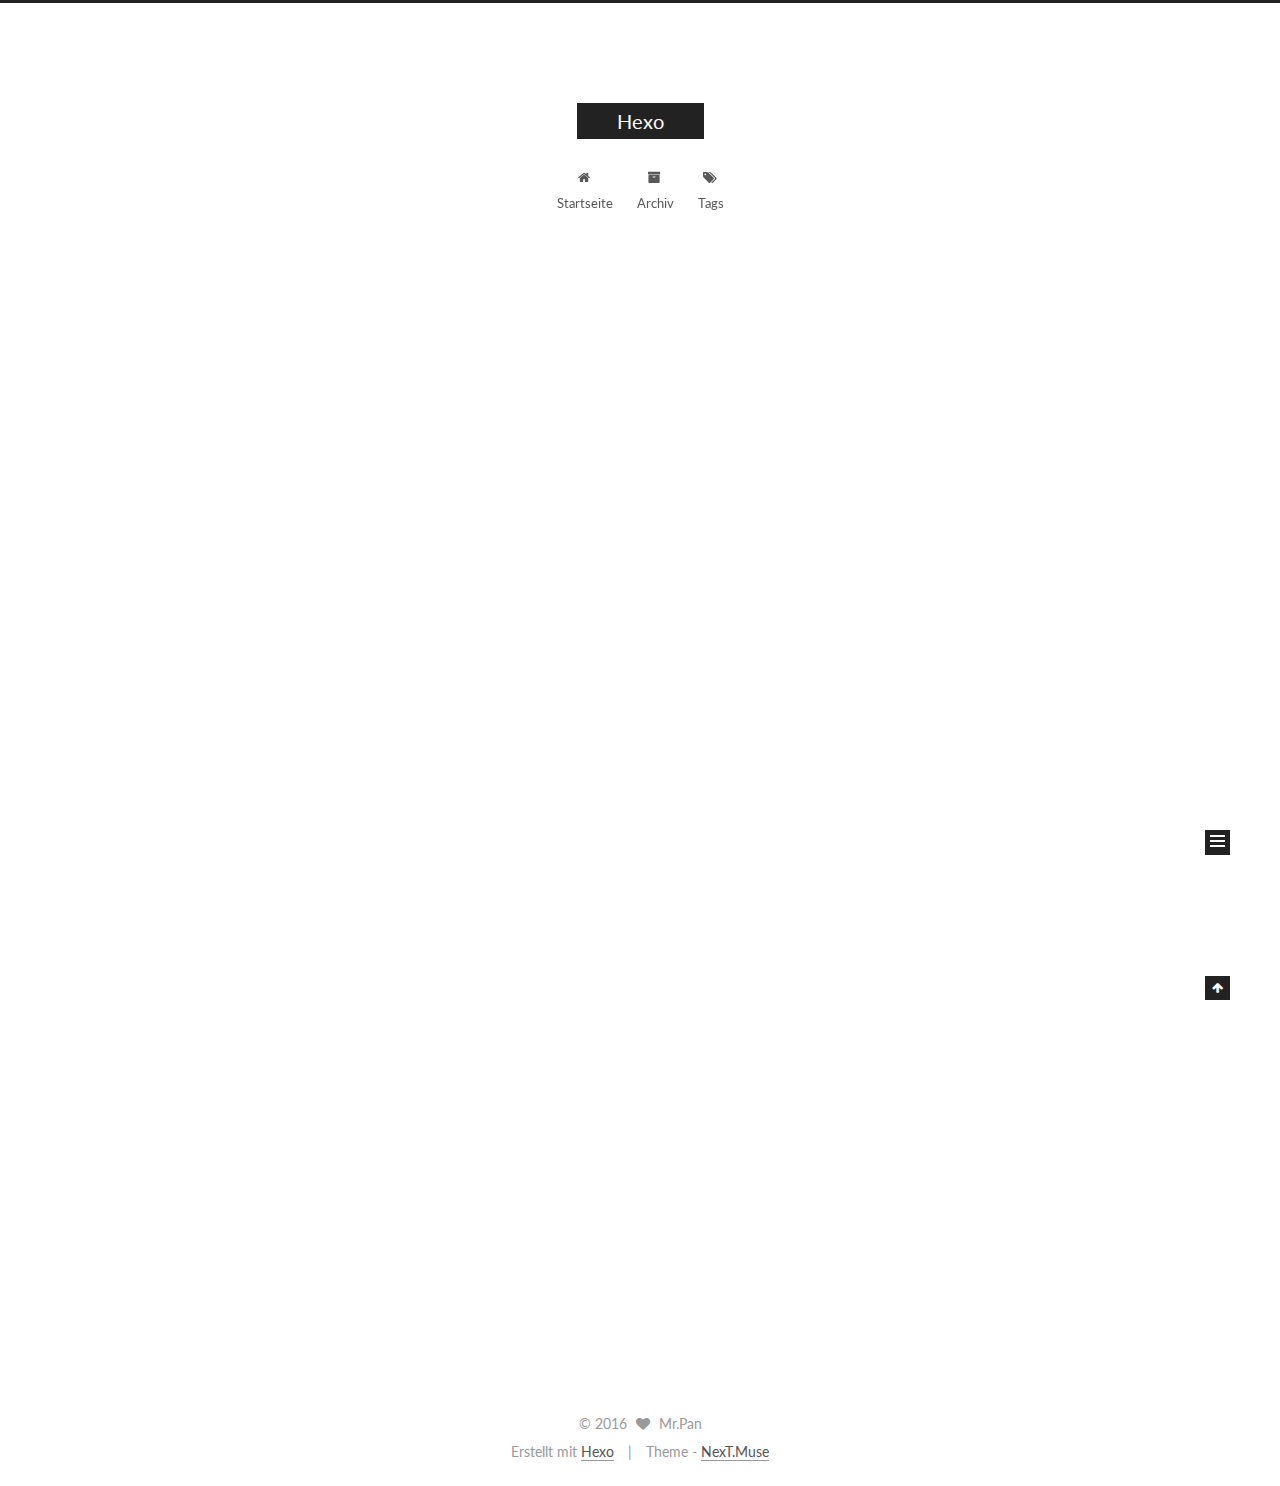
<file: index.html>
<!doctype html>



  


<html class="theme-next muse use-motion">
<head>
  <meta charset="UTF-8"/>
<meta http-equiv="X-UA-Compatible" content="IE=edge,chrome=1" />
<meta name="viewport" content="width=device-width, initial-scale=1, maximum-scale=1"/>



<meta http-equiv="Cache-Control" content="no-transform" />
<meta http-equiv="Cache-Control" content="no-siteapp" />












  
  
  <link href="/vendors/fancybox/source/jquery.fancybox.css?v=2.1.5" rel="stylesheet" type="text/css" />




  
  
  
  

  
    
    
  

  

  

  

  

  
    
    
    <link href="//fonts.googleapis.com/css?family=Lato:300,300italic,400,400italic,700,700italic&subset=latin,latin-ext" rel="stylesheet" type="text/css">
  






<link href="/vendors/font-awesome/css/font-awesome.min.css?v=4.4.0" rel="stylesheet" type="text/css" />

<link href="/css/main.css?v=5.0.1" rel="stylesheet" type="text/css" />


  <meta name="keywords" content="Hexo, Blog" />








  <link rel="shortcut icon" type="image/x-icon" href="/favicon.ico?v=5.0.1" />






<meta property="og:type" content="website">
<meta property="og:title" content="Hexo">
<meta property="og:url" content="http://yoursite.com/index.html">
<meta property="og:site_name" content="Hexo">
<meta name="twitter:card" content="summary">
<meta name="twitter:title" content="Hexo">



<script type="text/javascript" id="hexo.configuration">
  var NexT = window.NexT || {};
  var CONFIG = {
    scheme: 'Muse',
    sidebar: {"position":"left","display":"post"},
    fancybox: true,
    motion: true,
    duoshuo: {
      userId: 0,
      author: 'Author'
    }
  };
</script>




  <link rel="canonical" href="http://yoursite.com/"/>

  <title> Hexo </title>
</head>

<body itemscope itemtype="http://schema.org/WebPage" lang="">

  










  
  
    
  

  <div class="container one-collumn sidebar-position-left 
   page-home 
 ">
    <div class="headband"></div>

    <header id="header" class="header" itemscope itemtype="http://schema.org/WPHeader">
      <div class="header-inner"><div class="site-meta ">
  

  <div class="custom-logo-site-title">
    <a href="/"  class="brand" rel="start">
      <span class="logo-line-before"><i></i></span>
      <span class="site-title">Hexo</span>
      <span class="logo-line-after"><i></i></span>
    </a>
  </div>
  <p class="site-subtitle"></p>
</div>

<div class="site-nav-toggle">
  <button>
    <span class="btn-bar"></span>
    <span class="btn-bar"></span>
    <span class="btn-bar"></span>
  </button>
</div>

<nav class="site-nav">
  

  
    <ul id="menu" class="menu">
      
        
        <li class="menu-item menu-item-home">
          <a href="/" rel="section">
            
              <i class="menu-item-icon fa fa-fw fa-home"></i> <br />
            
            Startseite
          </a>
        </li>
      
        
        <li class="menu-item menu-item-archives">
          <a href="/archives" rel="section">
            
              <i class="menu-item-icon fa fa-fw fa-archive"></i> <br />
            
            Archiv
          </a>
        </li>
      
        
        <li class="menu-item menu-item-tags">
          <a href="/tags" rel="section">
            
              <i class="menu-item-icon fa fa-fw fa-tags"></i> <br />
            
            Tags
          </a>
        </li>
      

      
    </ul>
  

  
</nav>

 </div>
    </header>

    <main id="main" class="main">
      <div class="main-inner">
        <div class="content-wrap">
          <div id="content" class="content">
            
  <section id="posts" class="posts-expand">
    
      

  
  

  
  
  

  <article class="post post-type-normal " itemscope itemtype="http://schema.org/Article">

    
      <header class="post-header">

        
        
          <h1 class="post-title" itemprop="name headline">
            
            
              
                
                <a class="post-title-link" href="/2016/08/30/hello-world/" itemprop="url">
                  Hello World
                </a>
              
            
          </h1>
        

        <div class="post-meta">
          <span class="post-time">
            <span class="post-meta-item-icon">
              <i class="fa fa-calendar-o"></i>
            </span>
            <span class="post-meta-item-text">Veröffentlicht am</span>
            <time itemprop="dateCreated" datetime="2016-08-30T21:19:41+08:00" content="2016-08-30">
              2016-08-30
            </time>
          </span>

          

          
            
          

          

          
          

          
        </div>
      </header>
    


    <div class="post-body" itemprop="articleBody">

      
      

      
        
          
            <p>Welcome to <a href="https://hexo.io/" target="_blank" rel="external">Hexo</a>! This is your very first post. Check <a href="https://hexo.io/docs/" target="_blank" rel="external">documentation</a> for more info. If you get any problems when using Hexo, you can find the answer in <a href="https://hexo.io/docs/troubleshooting.html" target="_blank" rel="external">troubleshooting</a> or you can ask me on <a href="https://github.com/hexojs/hexo/issues" target="_blank" rel="external">GitHub</a>.</p>
<h2 id="Quick-Start"><a href="#Quick-Start" class="headerlink" title="Quick Start"></a>Quick Start</h2><h3 id="Create-a-new-post"><a href="#Create-a-new-post" class="headerlink" title="Create a new post"></a>Create a new post</h3><figure class="highlight bash"><table><tr><td class="gutter"><pre><div class="line">1</div></pre></td><td class="code"><pre><div class="line">$ hexo new <span class="string">"My New Post"</span></div></pre></td></tr></table></figure>
<p>More info: <a href="https://hexo.io/docs/writing.html" target="_blank" rel="external">Writing</a></p>
<h3 id="Run-server"><a href="#Run-server" class="headerlink" title="Run server"></a>Run server</h3><figure class="highlight bash"><table><tr><td class="gutter"><pre><div class="line">1</div></pre></td><td class="code"><pre><div class="line">$ hexo server</div></pre></td></tr></table></figure>
<p>More info: <a href="https://hexo.io/docs/server.html" target="_blank" rel="external">Server</a></p>
<h3 id="Generate-static-files"><a href="#Generate-static-files" class="headerlink" title="Generate static files"></a>Generate static files</h3><figure class="highlight bash"><table><tr><td class="gutter"><pre><div class="line">1</div></pre></td><td class="code"><pre><div class="line">$ hexo generate</div></pre></td></tr></table></figure>
<p>More info: <a href="https://hexo.io/docs/generating.html" target="_blank" rel="external">Generating</a></p>
<h3 id="Deploy-to-remote-sites"><a href="#Deploy-to-remote-sites" class="headerlink" title="Deploy to remote sites"></a>Deploy to remote sites</h3><figure class="highlight bash"><table><tr><td class="gutter"><pre><div class="line">1</div></pre></td><td class="code"><pre><div class="line">$ hexo deploy</div></pre></td></tr></table></figure>
<p>More info: <a href="https://hexo.io/docs/deployment.html" target="_blank" rel="external">Deployment</a></p>

          
        
      
    </div>

    <div>
      
    </div>

    <div>
      
    </div>

    <footer class="post-footer">
      

      

      
      
        <div class="post-eof"></div>
      
    </footer>
  </article>


    
  </section>

  


          </div>
          


          

        </div>
        
          
  
  <div class="sidebar-toggle">
    <div class="sidebar-toggle-line-wrap">
      <span class="sidebar-toggle-line sidebar-toggle-line-first"></span>
      <span class="sidebar-toggle-line sidebar-toggle-line-middle"></span>
      <span class="sidebar-toggle-line sidebar-toggle-line-last"></span>
    </div>
  </div>

  <aside id="sidebar" class="sidebar">
    <div class="sidebar-inner">

      

      

      <section class="site-overview sidebar-panel  sidebar-panel-active ">
        <div class="site-author motion-element" itemprop="author" itemscope itemtype="http://schema.org/Person">
          <img class="site-author-image" itemprop="image"
               src="/images/avatar.gif"
               alt="Mr.Pan" />
          <p class="site-author-name" itemprop="name">Mr.Pan</p>
          <p class="site-description motion-element" itemprop="description"></p>
        </div>
        <nav class="site-state motion-element">
          <div class="site-state-item site-state-posts">
            <a href="/archives">
              <span class="site-state-item-count">1</span>
              <span class="site-state-item-name">Artikel</span>
            </a>
          </div>

          

          

        </nav>

        

        <div class="links-of-author motion-element">
          
        </div>

        
        

        
        

      </section>

      

    </div>
  </aside>


        
      </div>
    </main>

    <footer id="footer" class="footer">
      <div class="footer-inner">
        <div class="copyright" >
  
  &copy; 
  <span itemprop="copyrightYear">2016</span>
  <span class="with-love">
    <i class="fa fa-heart"></i>
  </span>
  <span class="author" itemprop="copyrightHolder">Mr.Pan</span>
</div>

<div class="powered-by">
  Erstellt mit  <a class="theme-link" href="https://hexo.io">Hexo</a>
</div>

<div class="theme-info">
  Theme -
  <a class="theme-link" href="https://github.com/iissnan/hexo-theme-next">
    NexT.Muse
  </a>
</div>

        

        
      </div>
    </footer>

    <div class="back-to-top">
      <i class="fa fa-arrow-up"></i>
    </div>
  </div>

  

<script type="text/javascript">
  if (Object.prototype.toString.call(window.Promise) !== '[object Function]') {
    window.Promise = null;
  }
</script>









  



  
  <script type="text/javascript" src="/vendors/jquery/index.js?v=2.1.3"></script>

  
  <script type="text/javascript" src="/vendors/fastclick/lib/fastclick.min.js?v=1.0.6"></script>

  
  <script type="text/javascript" src="/vendors/jquery_lazyload/jquery.lazyload.js?v=1.9.7"></script>

  
  <script type="text/javascript" src="/vendors/velocity/velocity.min.js?v=1.2.1"></script>

  
  <script type="text/javascript" src="/vendors/velocity/velocity.ui.min.js?v=1.2.1"></script>

  
  <script type="text/javascript" src="/vendors/fancybox/source/jquery.fancybox.pack.js?v=2.1.5"></script>


  


  <script type="text/javascript" src="/js/src/utils.js?v=5.0.1"></script>

  <script type="text/javascript" src="/js/src/motion.js?v=5.0.1"></script>



  
  

  

  


  <script type="text/javascript" src="/js/src/bootstrap.js?v=5.0.1"></script>



  



  




  
  

  

  

  

</body>
</html>
</file>
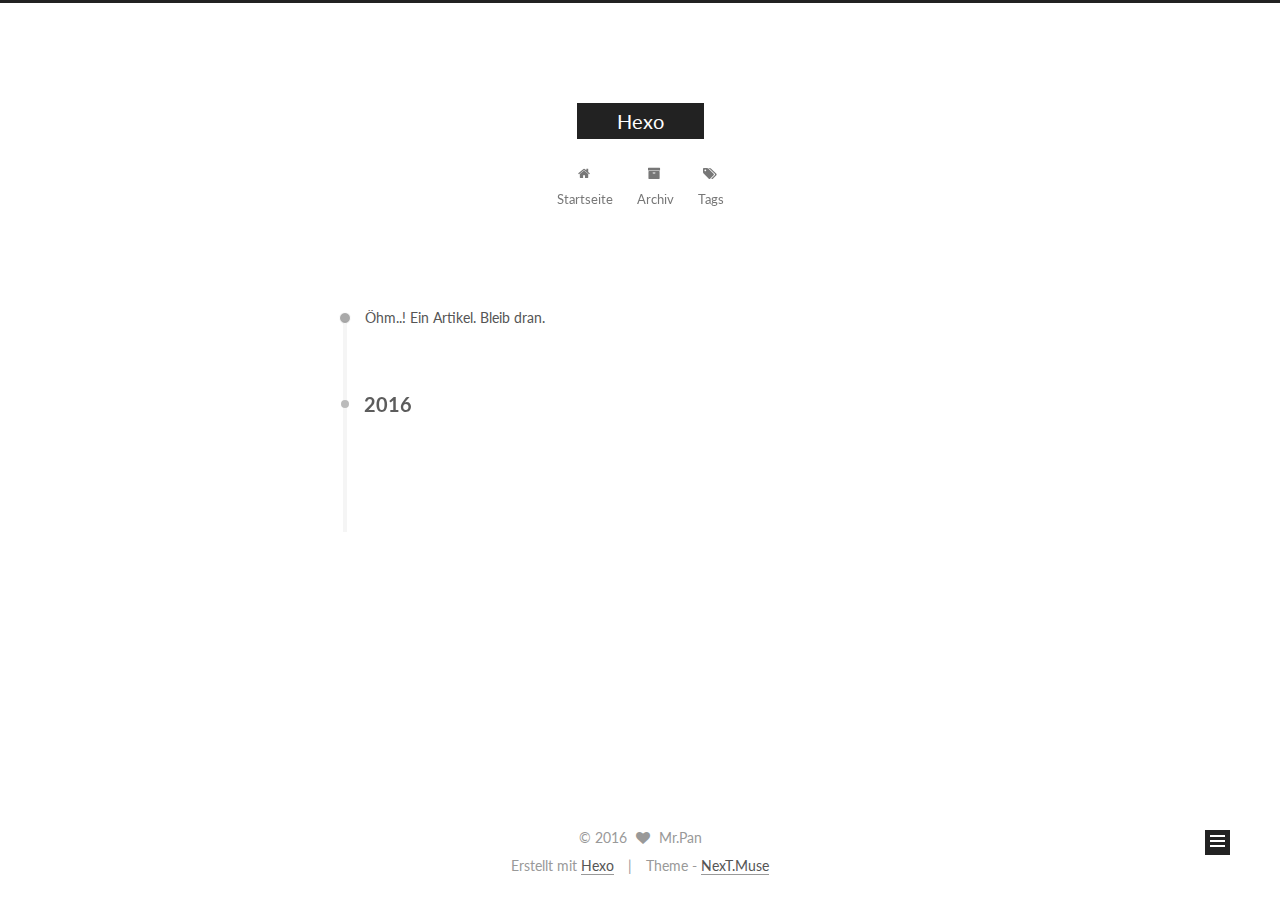
<file: archives/index.html>
<!doctype html>



  


<html class="theme-next muse use-motion">
<head>
  <meta charset="UTF-8"/>
<meta http-equiv="X-UA-Compatible" content="IE=edge,chrome=1" />
<meta name="viewport" content="width=device-width, initial-scale=1, maximum-scale=1"/>



<meta http-equiv="Cache-Control" content="no-transform" />
<meta http-equiv="Cache-Control" content="no-siteapp" />












  
  
  <link href="/vendors/fancybox/source/jquery.fancybox.css?v=2.1.5" rel="stylesheet" type="text/css" />




  
  
  
  

  
    
    
  

  

  

  

  

  
    
    
    <link href="//fonts.googleapis.com/css?family=Lato:300,300italic,400,400italic,700,700italic&subset=latin,latin-ext" rel="stylesheet" type="text/css">
  






<link href="/vendors/font-awesome/css/font-awesome.min.css?v=4.4.0" rel="stylesheet" type="text/css" />

<link href="/css/main.css?v=5.0.1" rel="stylesheet" type="text/css" />


  <meta name="keywords" content="Hexo, Blog" />








  <link rel="shortcut icon" type="image/x-icon" href="/favicon.ico?v=5.0.1" />






<meta property="og:type" content="website">
<meta property="og:title" content="Hexo">
<meta property="og:url" content="http://yoursite.com/archives/index.html">
<meta property="og:site_name" content="Hexo">
<meta name="twitter:card" content="summary">
<meta name="twitter:title" content="Hexo">



<script type="text/javascript" id="hexo.configuration">
  var NexT = window.NexT || {};
  var CONFIG = {
    scheme: 'Muse',
    sidebar: {"position":"left","display":"post"},
    fancybox: true,
    motion: true,
    duoshuo: {
      userId: 0,
      author: 'Author'
    }
  };
</script>




  <link rel="canonical" href="http://yoursite.com/archives/"/>

  <title> Archiv | Hexo </title>
</head>

<body itemscope itemtype="http://schema.org/WebPage" lang="">

  










  
  
    
  

  <div class="container one-collumn sidebar-position-left  page-archive  ">
    <div class="headband"></div>

    <header id="header" class="header" itemscope itemtype="http://schema.org/WPHeader">
      <div class="header-inner"><div class="site-meta ">
  

  <div class="custom-logo-site-title">
    <a href="/"  class="brand" rel="start">
      <span class="logo-line-before"><i></i></span>
      <span class="site-title">Hexo</span>
      <span class="logo-line-after"><i></i></span>
    </a>
  </div>
  <p class="site-subtitle"></p>
</div>

<div class="site-nav-toggle">
  <button>
    <span class="btn-bar"></span>
    <span class="btn-bar"></span>
    <span class="btn-bar"></span>
  </button>
</div>

<nav class="site-nav">
  

  
    <ul id="menu" class="menu">
      
        
        <li class="menu-item menu-item-home">
          <a href="/" rel="section">
            
              <i class="menu-item-icon fa fa-fw fa-home"></i> <br />
            
            Startseite
          </a>
        </li>
      
        
        <li class="menu-item menu-item-archives">
          <a href="/archives" rel="section">
            
              <i class="menu-item-icon fa fa-fw fa-archive"></i> <br />
            
            Archiv
          </a>
        </li>
      
        
        <li class="menu-item menu-item-tags">
          <a href="/tags" rel="section">
            
              <i class="menu-item-icon fa fa-fw fa-tags"></i> <br />
            
            Tags
          </a>
        </li>
      

      
    </ul>
  

  
</nav>

 </div>
    </header>

    <main id="main" class="main">
      <div class="main-inner">
        <div class="content-wrap">
          <div id="content" class="content">
            

  <section id="posts" class="posts-collapse">
    <span class="archive-move-on"></span>

    <span class="archive-page-counter">
      
      
      
        
      
      Öhm..! Ein Artikel. Bleib dran.
    </span>

    

      
      
      

      
        
        <div class="collection-title">
          <h2 class="archive-year motion-element" id="archive-year-2016">2016</h2>
        </div>
      
      

      

  <article class="post post-type-normal" itemscope itemtype="http://schema.org/Article">
    <header class="post-header">

      <h1 class="post-title">
        
            <a class="post-title-link" href="/2016/08/30/hello-world/" itemprop="url">
              
                <span itemprop="name">Hello World</span>
              
            </a>
        
      </h1>

      <div class="post-meta">
        <time class="post-time" itemprop="dateCreated"
              datetime="2016-08-30T21:19:41+08:00"
              content="2016-08-30" >
          08-30
        </time>
      </div>

    </header>
  </article>



    

  </section>

  



          </div>
          


          

        </div>
        
          
  
  <div class="sidebar-toggle">
    <div class="sidebar-toggle-line-wrap">
      <span class="sidebar-toggle-line sidebar-toggle-line-first"></span>
      <span class="sidebar-toggle-line sidebar-toggle-line-middle"></span>
      <span class="sidebar-toggle-line sidebar-toggle-line-last"></span>
    </div>
  </div>

  <aside id="sidebar" class="sidebar">
    <div class="sidebar-inner">

      

      

      <section class="site-overview sidebar-panel  sidebar-panel-active ">
        <div class="site-author motion-element" itemprop="author" itemscope itemtype="http://schema.org/Person">
          <img class="site-author-image" itemprop="image"
               src="/images/avatar.gif"
               alt="Mr.Pan" />
          <p class="site-author-name" itemprop="name">Mr.Pan</p>
          <p class="site-description motion-element" itemprop="description"></p>
        </div>
        <nav class="site-state motion-element">
          <div class="site-state-item site-state-posts">
            <a href="/archives">
              <span class="site-state-item-count">1</span>
              <span class="site-state-item-name">Artikel</span>
            </a>
          </div>

          

          

        </nav>

        

        <div class="links-of-author motion-element">
          
        </div>

        
        

        
        

      </section>

      

    </div>
  </aside>


        
      </div>
    </main>

    <footer id="footer" class="footer">
      <div class="footer-inner">
        <div class="copyright" >
  
  &copy; 
  <span itemprop="copyrightYear">2016</span>
  <span class="with-love">
    <i class="fa fa-heart"></i>
  </span>
  <span class="author" itemprop="copyrightHolder">Mr.Pan</span>
</div>

<div class="powered-by">
  Erstellt mit  <a class="theme-link" href="https://hexo.io">Hexo</a>
</div>

<div class="theme-info">
  Theme -
  <a class="theme-link" href="https://github.com/iissnan/hexo-theme-next">
    NexT.Muse
  </a>
</div>

        

        
      </div>
    </footer>

    <div class="back-to-top">
      <i class="fa fa-arrow-up"></i>
    </div>
  </div>

  

<script type="text/javascript">
  if (Object.prototype.toString.call(window.Promise) !== '[object Function]') {
    window.Promise = null;
  }
</script>









  



  
  <script type="text/javascript" src="/vendors/jquery/index.js?v=2.1.3"></script>

  
  <script type="text/javascript" src="/vendors/fastclick/lib/fastclick.min.js?v=1.0.6"></script>

  
  <script type="text/javascript" src="/vendors/jquery_lazyload/jquery.lazyload.js?v=1.9.7"></script>

  
  <script type="text/javascript" src="/vendors/velocity/velocity.min.js?v=1.2.1"></script>

  
  <script type="text/javascript" src="/vendors/velocity/velocity.ui.min.js?v=1.2.1"></script>

  
  <script type="text/javascript" src="/vendors/fancybox/source/jquery.fancybox.pack.js?v=2.1.5"></script>


  


  <script type="text/javascript" src="/js/src/utils.js?v=5.0.1"></script>

  <script type="text/javascript" src="/js/src/motion.js?v=5.0.1"></script>



  
  

  
  
    <script type="text/javascript" id="motion.page.archive">
      $('.archive-year').velocity('transition.slideLeftIn');
    </script>
  


  


  <script type="text/javascript" src="/js/src/bootstrap.js?v=5.0.1"></script>



  



  




  
  

  

  

  

</body>
</html>
</file>
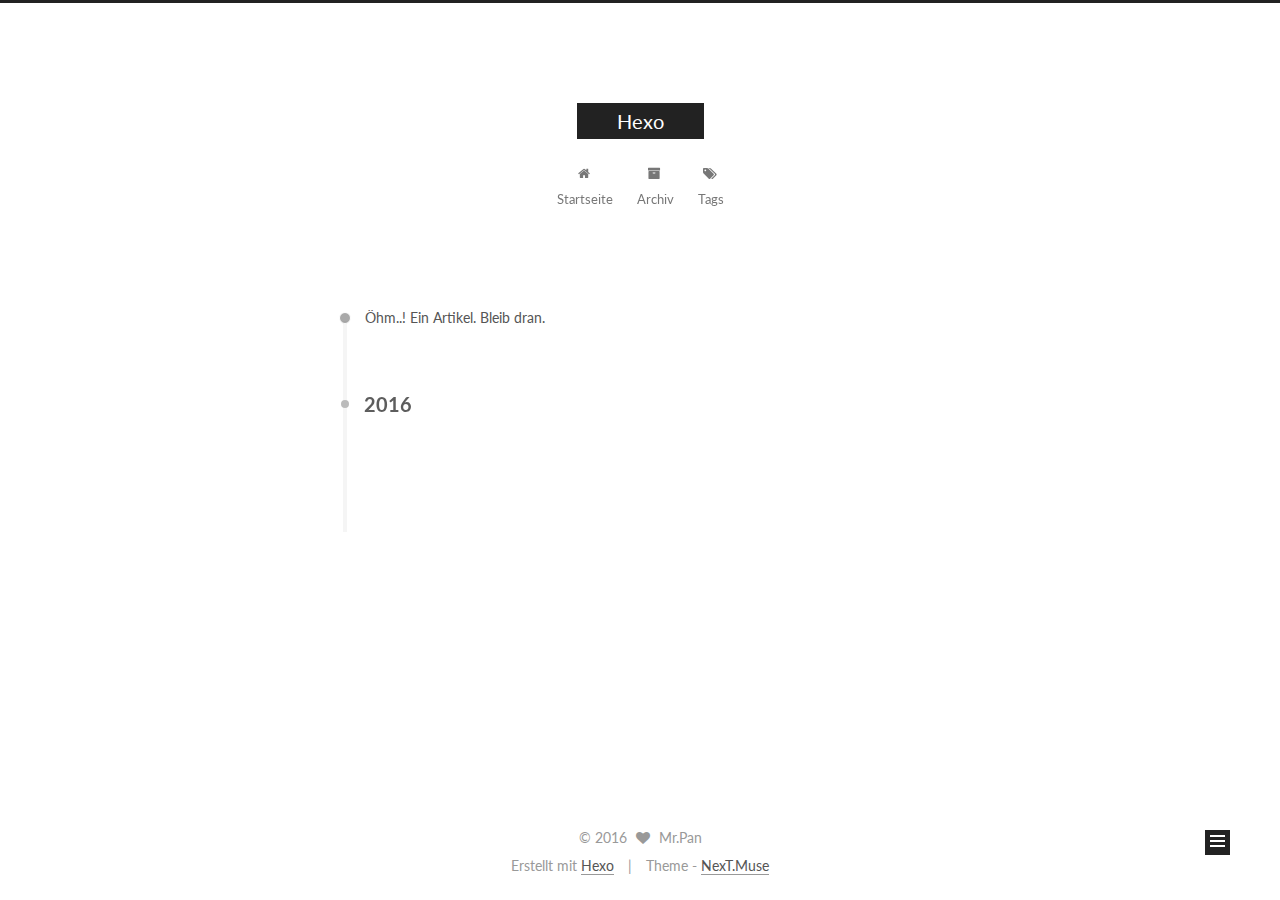
<file: archives/2016/index.html>
<!doctype html>



  


<html class="theme-next muse use-motion">
<head>
  <meta charset="UTF-8"/>
<meta http-equiv="X-UA-Compatible" content="IE=edge,chrome=1" />
<meta name="viewport" content="width=device-width, initial-scale=1, maximum-scale=1"/>



<meta http-equiv="Cache-Control" content="no-transform" />
<meta http-equiv="Cache-Control" content="no-siteapp" />












  
  
  <link href="/vendors/fancybox/source/jquery.fancybox.css?v=2.1.5" rel="stylesheet" type="text/css" />




  
  
  
  

  
    
    
  

  

  

  

  

  
    
    
    <link href="//fonts.googleapis.com/css?family=Lato:300,300italic,400,400italic,700,700italic&subset=latin,latin-ext" rel="stylesheet" type="text/css">
  






<link href="/vendors/font-awesome/css/font-awesome.min.css?v=4.4.0" rel="stylesheet" type="text/css" />

<link href="/css/main.css?v=5.0.1" rel="stylesheet" type="text/css" />


  <meta name="keywords" content="Hexo, Blog" />








  <link rel="shortcut icon" type="image/x-icon" href="/favicon.ico?v=5.0.1" />






<meta property="og:type" content="website">
<meta property="og:title" content="Hexo">
<meta property="og:url" content="http://yoursite.com/archives/2016/index.html">
<meta property="og:site_name" content="Hexo">
<meta name="twitter:card" content="summary">
<meta name="twitter:title" content="Hexo">



<script type="text/javascript" id="hexo.configuration">
  var NexT = window.NexT || {};
  var CONFIG = {
    scheme: 'Muse',
    sidebar: {"position":"left","display":"post"},
    fancybox: true,
    motion: true,
    duoshuo: {
      userId: 0,
      author: 'Author'
    }
  };
</script>




  <link rel="canonical" href="http://yoursite.com/archives/2016/"/>

  <title> Archiv | Hexo </title>
</head>

<body itemscope itemtype="http://schema.org/WebPage" lang="">

  










  
  
    
  

  <div class="container one-collumn sidebar-position-left  page-archive  ">
    <div class="headband"></div>

    <header id="header" class="header" itemscope itemtype="http://schema.org/WPHeader">
      <div class="header-inner"><div class="site-meta ">
  

  <div class="custom-logo-site-title">
    <a href="/"  class="brand" rel="start">
      <span class="logo-line-before"><i></i></span>
      <span class="site-title">Hexo</span>
      <span class="logo-line-after"><i></i></span>
    </a>
  </div>
  <p class="site-subtitle"></p>
</div>

<div class="site-nav-toggle">
  <button>
    <span class="btn-bar"></span>
    <span class="btn-bar"></span>
    <span class="btn-bar"></span>
  </button>
</div>

<nav class="site-nav">
  

  
    <ul id="menu" class="menu">
      
        
        <li class="menu-item menu-item-home">
          <a href="/" rel="section">
            
              <i class="menu-item-icon fa fa-fw fa-home"></i> <br />
            
            Startseite
          </a>
        </li>
      
        
        <li class="menu-item menu-item-archives">
          <a href="/archives" rel="section">
            
              <i class="menu-item-icon fa fa-fw fa-archive"></i> <br />
            
            Archiv
          </a>
        </li>
      
        
        <li class="menu-item menu-item-tags">
          <a href="/tags" rel="section">
            
              <i class="menu-item-icon fa fa-fw fa-tags"></i> <br />
            
            Tags
          </a>
        </li>
      

      
    </ul>
  

  
</nav>

 </div>
    </header>

    <main id="main" class="main">
      <div class="main-inner">
        <div class="content-wrap">
          <div id="content" class="content">
            

  <section id="posts" class="posts-collapse">
    <span class="archive-move-on"></span>

    <span class="archive-page-counter">
      
      
      
        
      
      Öhm..! Ein Artikel. Bleib dran.
    </span>

    

      
      
      

      
        
        <div class="collection-title">
          <h2 class="archive-year motion-element" id="archive-year-2016">2016</h2>
        </div>
      
      

      

  <article class="post post-type-normal" itemscope itemtype="http://schema.org/Article">
    <header class="post-header">

      <h1 class="post-title">
        
            <a class="post-title-link" href="/2016/08/30/hello-world/" itemprop="url">
              
                <span itemprop="name">Hello World</span>
              
            </a>
        
      </h1>

      <div class="post-meta">
        <time class="post-time" itemprop="dateCreated"
              datetime="2016-08-30T21:19:41+08:00"
              content="2016-08-30" >
          08-30
        </time>
      </div>

    </header>
  </article>



    

  </section>

  



          </div>
          


          

        </div>
        
          
  
  <div class="sidebar-toggle">
    <div class="sidebar-toggle-line-wrap">
      <span class="sidebar-toggle-line sidebar-toggle-line-first"></span>
      <span class="sidebar-toggle-line sidebar-toggle-line-middle"></span>
      <span class="sidebar-toggle-line sidebar-toggle-line-last"></span>
    </div>
  </div>

  <aside id="sidebar" class="sidebar">
    <div class="sidebar-inner">

      

      

      <section class="site-overview sidebar-panel  sidebar-panel-active ">
        <div class="site-author motion-element" itemprop="author" itemscope itemtype="http://schema.org/Person">
          <img class="site-author-image" itemprop="image"
               src="/images/avatar.gif"
               alt="Mr.Pan" />
          <p class="site-author-name" itemprop="name">Mr.Pan</p>
          <p class="site-description motion-element" itemprop="description"></p>
        </div>
        <nav class="site-state motion-element">
          <div class="site-state-item site-state-posts">
            <a href="/archives">
              <span class="site-state-item-count">1</span>
              <span class="site-state-item-name">Artikel</span>
            </a>
          </div>

          

          

        </nav>

        

        <div class="links-of-author motion-element">
          
        </div>

        
        

        
        

      </section>

      

    </div>
  </aside>


        
      </div>
    </main>

    <footer id="footer" class="footer">
      <div class="footer-inner">
        <div class="copyright" >
  
  &copy; 
  <span itemprop="copyrightYear">2016</span>
  <span class="with-love">
    <i class="fa fa-heart"></i>
  </span>
  <span class="author" itemprop="copyrightHolder">Mr.Pan</span>
</div>

<div class="powered-by">
  Erstellt mit  <a class="theme-link" href="https://hexo.io">Hexo</a>
</div>

<div class="theme-info">
  Theme -
  <a class="theme-link" href="https://github.com/iissnan/hexo-theme-next">
    NexT.Muse
  </a>
</div>

        

        
      </div>
    </footer>

    <div class="back-to-top">
      <i class="fa fa-arrow-up"></i>
    </div>
  </div>

  

<script type="text/javascript">
  if (Object.prototype.toString.call(window.Promise) !== '[object Function]') {
    window.Promise = null;
  }
</script>









  



  
  <script type="text/javascript" src="/vendors/jquery/index.js?v=2.1.3"></script>

  
  <script type="text/javascript" src="/vendors/fastclick/lib/fastclick.min.js?v=1.0.6"></script>

  
  <script type="text/javascript" src="/vendors/jquery_lazyload/jquery.lazyload.js?v=1.9.7"></script>

  
  <script type="text/javascript" src="/vendors/velocity/velocity.min.js?v=1.2.1"></script>

  
  <script type="text/javascript" src="/vendors/velocity/velocity.ui.min.js?v=1.2.1"></script>

  
  <script type="text/javascript" src="/vendors/fancybox/source/jquery.fancybox.pack.js?v=2.1.5"></script>


  


  <script type="text/javascript" src="/js/src/utils.js?v=5.0.1"></script>

  <script type="text/javascript" src="/js/src/motion.js?v=5.0.1"></script>



  
  

  
  
    <script type="text/javascript" id="motion.page.archive">
      $('.archive-year').velocity('transition.slideLeftIn');
    </script>
  


  


  <script type="text/javascript" src="/js/src/bootstrap.js?v=5.0.1"></script>



  



  




  
  

  

  

  

</body>
</html>
</file>
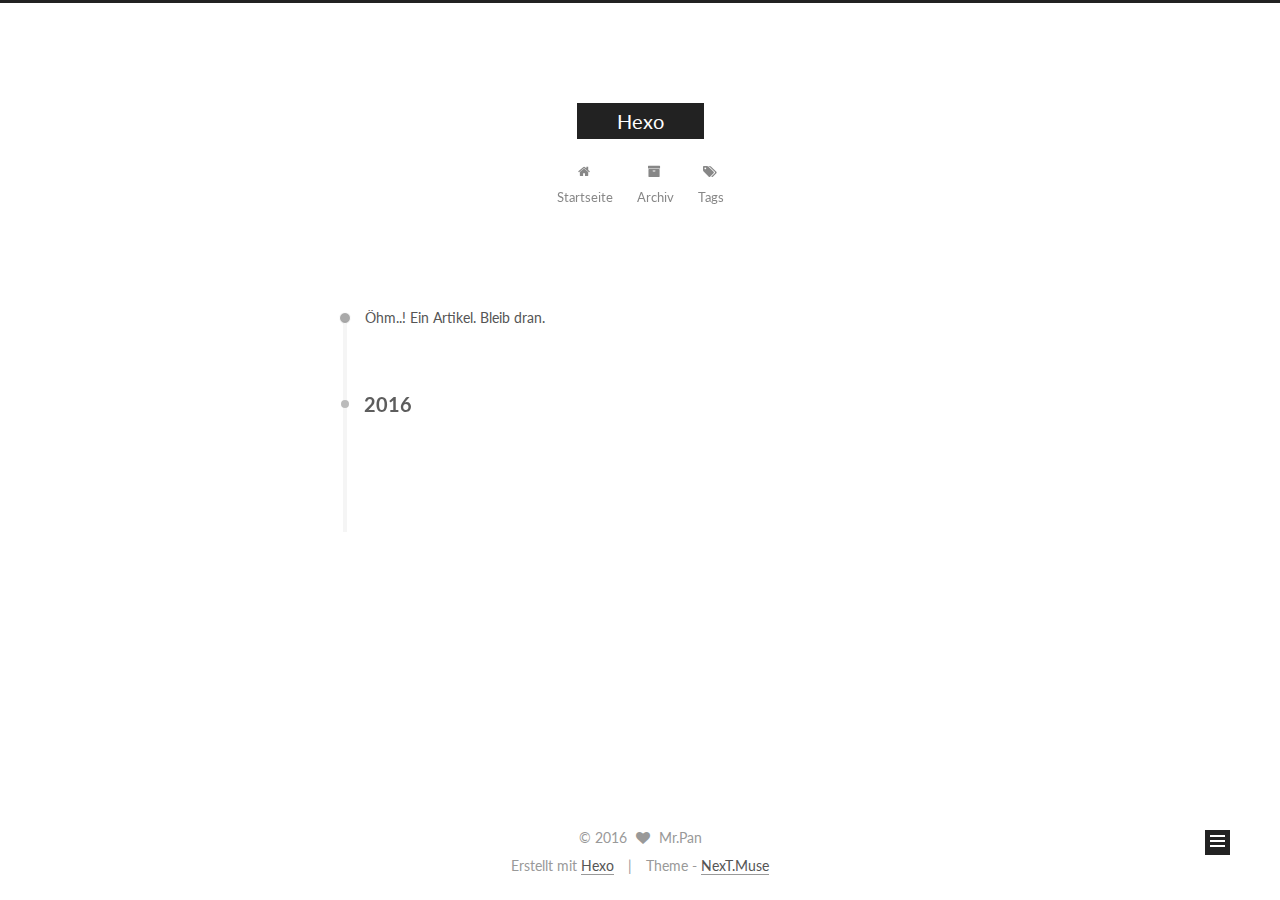
<file: archives/2016/08/index.html>
<!doctype html>



  


<html class="theme-next muse use-motion">
<head>
  <meta charset="UTF-8"/>
<meta http-equiv="X-UA-Compatible" content="IE=edge,chrome=1" />
<meta name="viewport" content="width=device-width, initial-scale=1, maximum-scale=1"/>



<meta http-equiv="Cache-Control" content="no-transform" />
<meta http-equiv="Cache-Control" content="no-siteapp" />












  
  
  <link href="/vendors/fancybox/source/jquery.fancybox.css?v=2.1.5" rel="stylesheet" type="text/css" />




  
  
  
  

  
    
    
  

  

  

  

  

  
    
    
    <link href="//fonts.googleapis.com/css?family=Lato:300,300italic,400,400italic,700,700italic&subset=latin,latin-ext" rel="stylesheet" type="text/css">
  






<link href="/vendors/font-awesome/css/font-awesome.min.css?v=4.4.0" rel="stylesheet" type="text/css" />

<link href="/css/main.css?v=5.0.1" rel="stylesheet" type="text/css" />


  <meta name="keywords" content="Hexo, Blog" />








  <link rel="shortcut icon" type="image/x-icon" href="/favicon.ico?v=5.0.1" />






<meta property="og:type" content="website">
<meta property="og:title" content="Hexo">
<meta property="og:url" content="http://yoursite.com/archives/2016/08/index.html">
<meta property="og:site_name" content="Hexo">
<meta name="twitter:card" content="summary">
<meta name="twitter:title" content="Hexo">



<script type="text/javascript" id="hexo.configuration">
  var NexT = window.NexT || {};
  var CONFIG = {
    scheme: 'Muse',
    sidebar: {"position":"left","display":"post"},
    fancybox: true,
    motion: true,
    duoshuo: {
      userId: 0,
      author: 'Author'
    }
  };
</script>




  <link rel="canonical" href="http://yoursite.com/archives/2016/08/"/>

  <title> Archiv | Hexo </title>
</head>

<body itemscope itemtype="http://schema.org/WebPage" lang="">

  










  
  
    
  

  <div class="container one-collumn sidebar-position-left  page-archive  ">
    <div class="headband"></div>

    <header id="header" class="header" itemscope itemtype="http://schema.org/WPHeader">
      <div class="header-inner"><div class="site-meta ">
  

  <div class="custom-logo-site-title">
    <a href="/"  class="brand" rel="start">
      <span class="logo-line-before"><i></i></span>
      <span class="site-title">Hexo</span>
      <span class="logo-line-after"><i></i></span>
    </a>
  </div>
  <p class="site-subtitle"></p>
</div>

<div class="site-nav-toggle">
  <button>
    <span class="btn-bar"></span>
    <span class="btn-bar"></span>
    <span class="btn-bar"></span>
  </button>
</div>

<nav class="site-nav">
  

  
    <ul id="menu" class="menu">
      
        
        <li class="menu-item menu-item-home">
          <a href="/" rel="section">
            
              <i class="menu-item-icon fa fa-fw fa-home"></i> <br />
            
            Startseite
          </a>
        </li>
      
        
        <li class="menu-item menu-item-archives">
          <a href="/archives" rel="section">
            
              <i class="menu-item-icon fa fa-fw fa-archive"></i> <br />
            
            Archiv
          </a>
        </li>
      
        
        <li class="menu-item menu-item-tags">
          <a href="/tags" rel="section">
            
              <i class="menu-item-icon fa fa-fw fa-tags"></i> <br />
            
            Tags
          </a>
        </li>
      

      
    </ul>
  

  
</nav>

 </div>
    </header>

    <main id="main" class="main">
      <div class="main-inner">
        <div class="content-wrap">
          <div id="content" class="content">
            

  <section id="posts" class="posts-collapse">
    <span class="archive-move-on"></span>

    <span class="archive-page-counter">
      
      
      
        
      
      Öhm..! Ein Artikel. Bleib dran.
    </span>

    

      
      
      

      
        
        <div class="collection-title">
          <h2 class="archive-year motion-element" id="archive-year-2016">2016</h2>
        </div>
      
      

      

  <article class="post post-type-normal" itemscope itemtype="http://schema.org/Article">
    <header class="post-header">

      <h1 class="post-title">
        
            <a class="post-title-link" href="/2016/08/30/hello-world/" itemprop="url">
              
                <span itemprop="name">Hello World</span>
              
            </a>
        
      </h1>

      <div class="post-meta">
        <time class="post-time" itemprop="dateCreated"
              datetime="2016-08-30T21:19:41+08:00"
              content="2016-08-30" >
          08-30
        </time>
      </div>

    </header>
  </article>



    

  </section>

  



          </div>
          


          

        </div>
        
          
  
  <div class="sidebar-toggle">
    <div class="sidebar-toggle-line-wrap">
      <span class="sidebar-toggle-line sidebar-toggle-line-first"></span>
      <span class="sidebar-toggle-line sidebar-toggle-line-middle"></span>
      <span class="sidebar-toggle-line sidebar-toggle-line-last"></span>
    </div>
  </div>

  <aside id="sidebar" class="sidebar">
    <div class="sidebar-inner">

      

      

      <section class="site-overview sidebar-panel  sidebar-panel-active ">
        <div class="site-author motion-element" itemprop="author" itemscope itemtype="http://schema.org/Person">
          <img class="site-author-image" itemprop="image"
               src="/images/avatar.gif"
               alt="Mr.Pan" />
          <p class="site-author-name" itemprop="name">Mr.Pan</p>
          <p class="site-description motion-element" itemprop="description"></p>
        </div>
        <nav class="site-state motion-element">
          <div class="site-state-item site-state-posts">
            <a href="/archives">
              <span class="site-state-item-count">1</span>
              <span class="site-state-item-name">Artikel</span>
            </a>
          </div>

          

          

        </nav>

        

        <div class="links-of-author motion-element">
          
        </div>

        
        

        
        

      </section>

      

    </div>
  </aside>


        
      </div>
    </main>

    <footer id="footer" class="footer">
      <div class="footer-inner">
        <div class="copyright" >
  
  &copy; 
  <span itemprop="copyrightYear">2016</span>
  <span class="with-love">
    <i class="fa fa-heart"></i>
  </span>
  <span class="author" itemprop="copyrightHolder">Mr.Pan</span>
</div>

<div class="powered-by">
  Erstellt mit  <a class="theme-link" href="https://hexo.io">Hexo</a>
</div>

<div class="theme-info">
  Theme -
  <a class="theme-link" href="https://github.com/iissnan/hexo-theme-next">
    NexT.Muse
  </a>
</div>

        

        
      </div>
    </footer>

    <div class="back-to-top">
      <i class="fa fa-arrow-up"></i>
    </div>
  </div>

  

<script type="text/javascript">
  if (Object.prototype.toString.call(window.Promise) !== '[object Function]') {
    window.Promise = null;
  }
</script>









  



  
  <script type="text/javascript" src="/vendors/jquery/index.js?v=2.1.3"></script>

  
  <script type="text/javascript" src="/vendors/fastclick/lib/fastclick.min.js?v=1.0.6"></script>

  
  <script type="text/javascript" src="/vendors/jquery_lazyload/jquery.lazyload.js?v=1.9.7"></script>

  
  <script type="text/javascript" src="/vendors/velocity/velocity.min.js?v=1.2.1"></script>

  
  <script type="text/javascript" src="/vendors/velocity/velocity.ui.min.js?v=1.2.1"></script>

  
  <script type="text/javascript" src="/vendors/fancybox/source/jquery.fancybox.pack.js?v=2.1.5"></script>


  


  <script type="text/javascript" src="/js/src/utils.js?v=5.0.1"></script>

  <script type="text/javascript" src="/js/src/motion.js?v=5.0.1"></script>



  
  

  
  
    <script type="text/javascript" id="motion.page.archive">
      $('.archive-year').velocity('transition.slideLeftIn');
    </script>
  


  


  <script type="text/javascript" src="/js/src/bootstrap.js?v=5.0.1"></script>



  



  




  
  

  

  

  

</body>
</html>
</file>
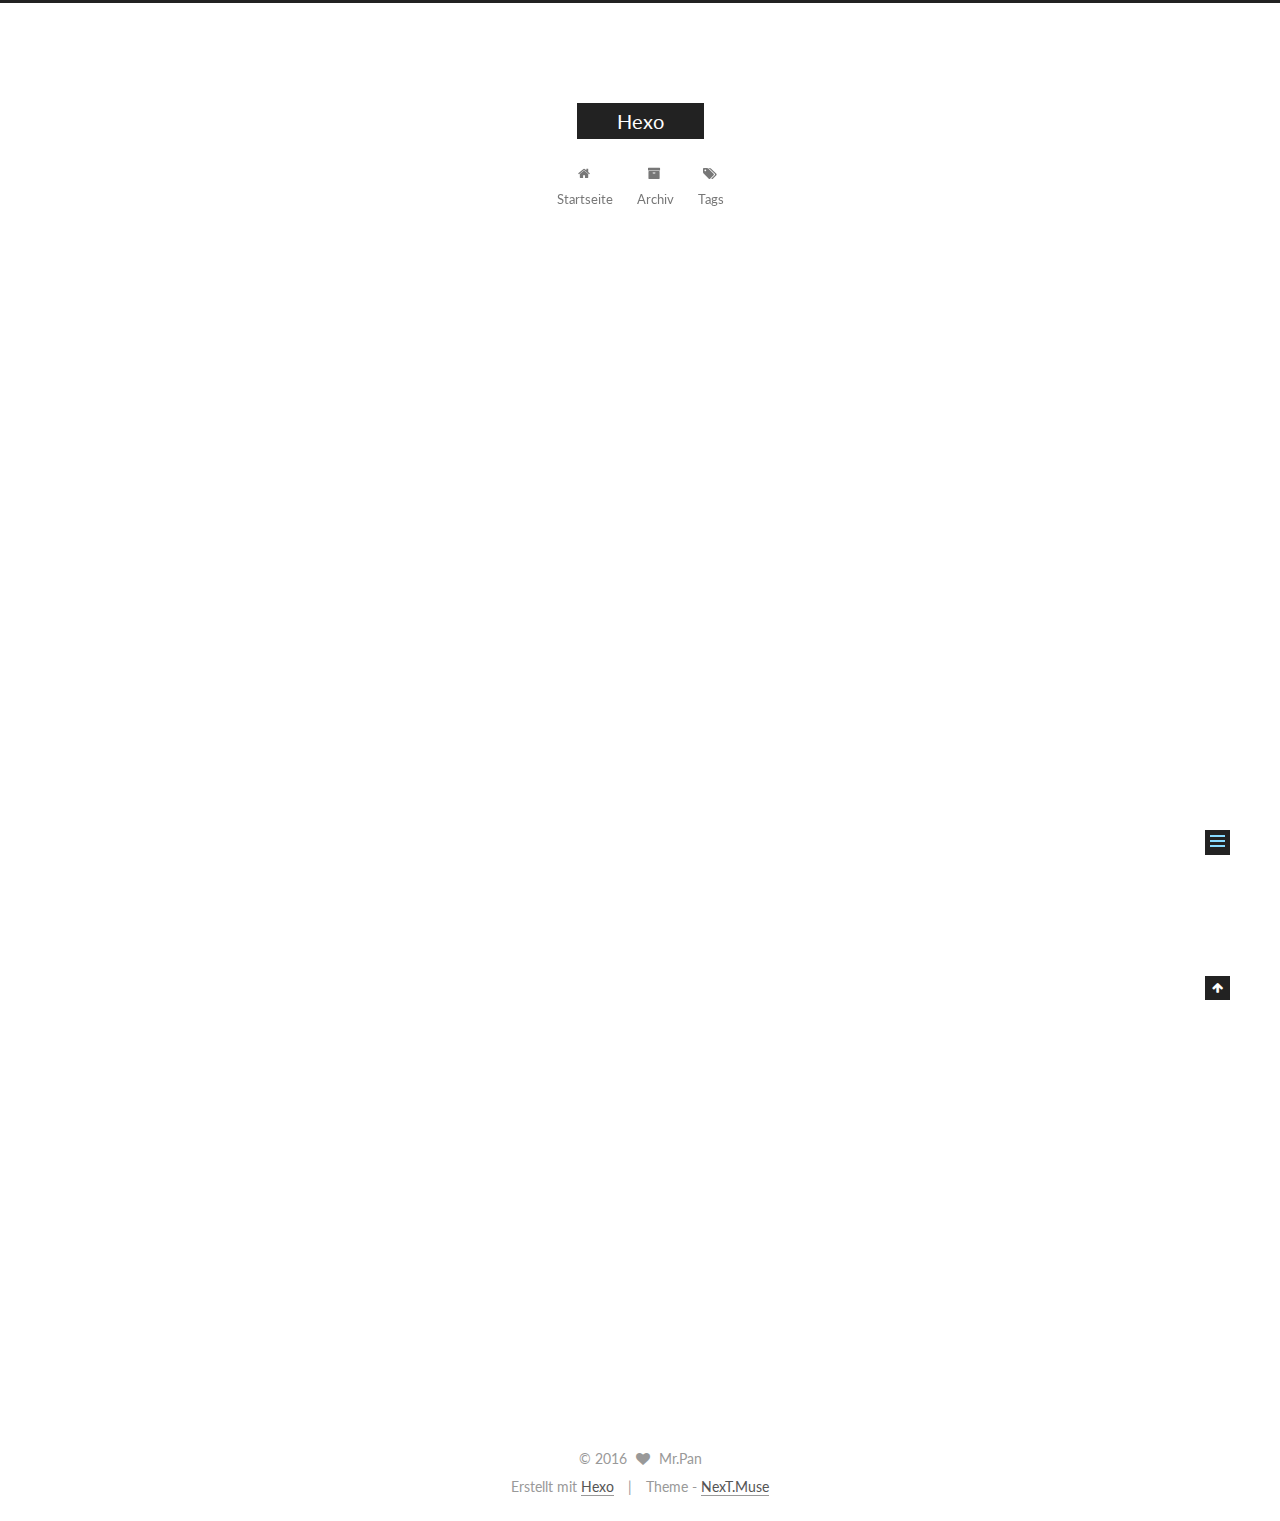
<file: 2016/08/30/hello-world/index.html>
<!doctype html>



  


<html class="theme-next muse use-motion">
<head>
  <meta charset="UTF-8"/>
<meta http-equiv="X-UA-Compatible" content="IE=edge,chrome=1" />
<meta name="viewport" content="width=device-width, initial-scale=1, maximum-scale=1"/>



<meta http-equiv="Cache-Control" content="no-transform" />
<meta http-equiv="Cache-Control" content="no-siteapp" />












  
  
  <link href="/vendors/fancybox/source/jquery.fancybox.css?v=2.1.5" rel="stylesheet" type="text/css" />




  
  
  
  

  
    
    
  

  

  

  

  

  
    
    
    <link href="//fonts.googleapis.com/css?family=Lato:300,300italic,400,400italic,700,700italic&subset=latin,latin-ext" rel="stylesheet" type="text/css">
  






<link href="/vendors/font-awesome/css/font-awesome.min.css?v=4.4.0" rel="stylesheet" type="text/css" />

<link href="/css/main.css?v=5.0.1" rel="stylesheet" type="text/css" />


  <meta name="keywords" content="Hexo, Blog" />








  <link rel="shortcut icon" type="image/x-icon" href="/favicon.ico?v=5.0.1" />






<meta name="description" content="Welcome to Hexo! This is your very first post. Check documentation for more info. If you get any problems when using Hexo, you can find the answer in troubleshooting or you can ask me on GitHub.
Quick">
<meta property="og:type" content="article">
<meta property="og:title" content="Hello World">
<meta property="og:url" content="http://yoursite.com/2016/08/30/hello-world/index.html">
<meta property="og:site_name" content="Hexo">
<meta property="og:description" content="Welcome to Hexo! This is your very first post. Check documentation for more info. If you get any problems when using Hexo, you can find the answer in troubleshooting or you can ask me on GitHub.
Quick">
<meta property="og:updated_time" content="2016-08-30T13:19:41.000Z">
<meta name="twitter:card" content="summary">
<meta name="twitter:title" content="Hello World">
<meta name="twitter:description" content="Welcome to Hexo! This is your very first post. Check documentation for more info. If you get any problems when using Hexo, you can find the answer in troubleshooting or you can ask me on GitHub.
Quick">



<script type="text/javascript" id="hexo.configuration">
  var NexT = window.NexT || {};
  var CONFIG = {
    scheme: 'Muse',
    sidebar: {"position":"left","display":"post"},
    fancybox: true,
    motion: true,
    duoshuo: {
      userId: 0,
      author: 'Author'
    }
  };
</script>




  <link rel="canonical" href="http://yoursite.com/2016/08/30/hello-world/"/>

  <title> Hello World | Hexo </title>
</head>

<body itemscope itemtype="http://schema.org/WebPage" lang="">

  










  
  
    
  

  <div class="container one-collumn sidebar-position-left page-post-detail ">
    <div class="headband"></div>

    <header id="header" class="header" itemscope itemtype="http://schema.org/WPHeader">
      <div class="header-inner"><div class="site-meta ">
  

  <div class="custom-logo-site-title">
    <a href="/"  class="brand" rel="start">
      <span class="logo-line-before"><i></i></span>
      <span class="site-title">Hexo</span>
      <span class="logo-line-after"><i></i></span>
    </a>
  </div>
  <p class="site-subtitle"></p>
</div>

<div class="site-nav-toggle">
  <button>
    <span class="btn-bar"></span>
    <span class="btn-bar"></span>
    <span class="btn-bar"></span>
  </button>
</div>

<nav class="site-nav">
  

  
    <ul id="menu" class="menu">
      
        
        <li class="menu-item menu-item-home">
          <a href="/" rel="section">
            
              <i class="menu-item-icon fa fa-fw fa-home"></i> <br />
            
            Startseite
          </a>
        </li>
      
        
        <li class="menu-item menu-item-archives">
          <a href="/archives" rel="section">
            
              <i class="menu-item-icon fa fa-fw fa-archive"></i> <br />
            
            Archiv
          </a>
        </li>
      
        
        <li class="menu-item menu-item-tags">
          <a href="/tags" rel="section">
            
              <i class="menu-item-icon fa fa-fw fa-tags"></i> <br />
            
            Tags
          </a>
        </li>
      

      
    </ul>
  

  
</nav>

 </div>
    </header>

    <main id="main" class="main">
      <div class="main-inner">
        <div class="content-wrap">
          <div id="content" class="content">
            

  <div id="posts" class="posts-expand">
    

  
  

  
  
  

  <article class="post post-type-normal " itemscope itemtype="http://schema.org/Article">

    
      <header class="post-header">

        
        
          <h1 class="post-title" itemprop="name headline">
            
            
              
                Hello World
              
            
          </h1>
        

        <div class="post-meta">
          <span class="post-time">
            <span class="post-meta-item-icon">
              <i class="fa fa-calendar-o"></i>
            </span>
            <span class="post-meta-item-text">Veröffentlicht am</span>
            <time itemprop="dateCreated" datetime="2016-08-30T21:19:41+08:00" content="2016-08-30">
              2016-08-30
            </time>
          </span>

          

          
            
          

          

          
          

          
        </div>
      </header>
    


    <div class="post-body" itemprop="articleBody">

      
      

      
        <p>Welcome to <a href="https://hexo.io/" target="_blank" rel="external">Hexo</a>! This is your very first post. Check <a href="https://hexo.io/docs/" target="_blank" rel="external">documentation</a> for more info. If you get any problems when using Hexo, you can find the answer in <a href="https://hexo.io/docs/troubleshooting.html" target="_blank" rel="external">troubleshooting</a> or you can ask me on <a href="https://github.com/hexojs/hexo/issues" target="_blank" rel="external">GitHub</a>.</p>
<h2 id="Quick-Start"><a href="#Quick-Start" class="headerlink" title="Quick Start"></a>Quick Start</h2><h3 id="Create-a-new-post"><a href="#Create-a-new-post" class="headerlink" title="Create a new post"></a>Create a new post</h3><figure class="highlight bash"><table><tr><td class="gutter"><pre><div class="line">1</div></pre></td><td class="code"><pre><div class="line">$ hexo new <span class="string">"My New Post"</span></div></pre></td></tr></table></figure>
<p>More info: <a href="https://hexo.io/docs/writing.html" target="_blank" rel="external">Writing</a></p>
<h3 id="Run-server"><a href="#Run-server" class="headerlink" title="Run server"></a>Run server</h3><figure class="highlight bash"><table><tr><td class="gutter"><pre><div class="line">1</div></pre></td><td class="code"><pre><div class="line">$ hexo server</div></pre></td></tr></table></figure>
<p>More info: <a href="https://hexo.io/docs/server.html" target="_blank" rel="external">Server</a></p>
<h3 id="Generate-static-files"><a href="#Generate-static-files" class="headerlink" title="Generate static files"></a>Generate static files</h3><figure class="highlight bash"><table><tr><td class="gutter"><pre><div class="line">1</div></pre></td><td class="code"><pre><div class="line">$ hexo generate</div></pre></td></tr></table></figure>
<p>More info: <a href="https://hexo.io/docs/generating.html" target="_blank" rel="external">Generating</a></p>
<h3 id="Deploy-to-remote-sites"><a href="#Deploy-to-remote-sites" class="headerlink" title="Deploy to remote sites"></a>Deploy to remote sites</h3><figure class="highlight bash"><table><tr><td class="gutter"><pre><div class="line">1</div></pre></td><td class="code"><pre><div class="line">$ hexo deploy</div></pre></td></tr></table></figure>
<p>More info: <a href="https://hexo.io/docs/deployment.html" target="_blank" rel="external">Deployment</a></p>

      
    </div>

    <div>
      
        

      
    </div>

    <div>
      
        

      
    </div>

    <footer class="post-footer">
      

      

      
      
    </footer>
  </article>



    <div class="post-spread">
      
    </div>
  </div>


          </div>
          


          
  <div class="comments" id="comments">
    
  </div>


        </div>
        
          
  
  <div class="sidebar-toggle">
    <div class="sidebar-toggle-line-wrap">
      <span class="sidebar-toggle-line sidebar-toggle-line-first"></span>
      <span class="sidebar-toggle-line sidebar-toggle-line-middle"></span>
      <span class="sidebar-toggle-line sidebar-toggle-line-last"></span>
    </div>
  </div>

  <aside id="sidebar" class="sidebar">
    <div class="sidebar-inner">

      

      
        <ul class="sidebar-nav motion-element">
          <li class="sidebar-nav-toc sidebar-nav-active" data-target="post-toc-wrap" >
            Inhaltsverzeichnis
          </li>
          <li class="sidebar-nav-overview" data-target="site-overview">
            Übersicht
          </li>
        </ul>
      

      <section class="site-overview sidebar-panel ">
        <div class="site-author motion-element" itemprop="author" itemscope itemtype="http://schema.org/Person">
          <img class="site-author-image" itemprop="image"
               src="/images/avatar.gif"
               alt="Mr.Pan" />
          <p class="site-author-name" itemprop="name">Mr.Pan</p>
          <p class="site-description motion-element" itemprop="description"></p>
        </div>
        <nav class="site-state motion-element">
          <div class="site-state-item site-state-posts">
            <a href="/archives">
              <span class="site-state-item-count">1</span>
              <span class="site-state-item-name">Artikel</span>
            </a>
          </div>

          

          

        </nav>

        

        <div class="links-of-author motion-element">
          
        </div>

        
        

        
        

      </section>

      
        <section class="post-toc-wrap motion-element sidebar-panel sidebar-panel-active">
          <div class="post-toc">
            
              
            
            
              <div class="post-toc-content"><ol class="nav"><li class="nav-item nav-level-2"><a class="nav-link" href="#Quick-Start"><span class="nav-number">1.</span> <span class="nav-text">Quick Start</span></a><ol class="nav-child"><li class="nav-item nav-level-3"><a class="nav-link" href="#Create-a-new-post"><span class="nav-number">1.1.</span> <span class="nav-text">Create a new post</span></a></li><li class="nav-item nav-level-3"><a class="nav-link" href="#Run-server"><span class="nav-number">1.2.</span> <span class="nav-text">Run server</span></a></li><li class="nav-item nav-level-3"><a class="nav-link" href="#Generate-static-files"><span class="nav-number">1.3.</span> <span class="nav-text">Generate static files</span></a></li><li class="nav-item nav-level-3"><a class="nav-link" href="#Deploy-to-remote-sites"><span class="nav-number">1.4.</span> <span class="nav-text">Deploy to remote sites</span></a></li></ol></li></ol></div>
            
          </div>
        </section>
      

    </div>
  </aside>


        
      </div>
    </main>

    <footer id="footer" class="footer">
      <div class="footer-inner">
        <div class="copyright" >
  
  &copy; 
  <span itemprop="copyrightYear">2016</span>
  <span class="with-love">
    <i class="fa fa-heart"></i>
  </span>
  <span class="author" itemprop="copyrightHolder">Mr.Pan</span>
</div>

<div class="powered-by">
  Erstellt mit  <a class="theme-link" href="https://hexo.io">Hexo</a>
</div>

<div class="theme-info">
  Theme -
  <a class="theme-link" href="https://github.com/iissnan/hexo-theme-next">
    NexT.Muse
  </a>
</div>

        

        
      </div>
    </footer>

    <div class="back-to-top">
      <i class="fa fa-arrow-up"></i>
    </div>
  </div>

  

<script type="text/javascript">
  if (Object.prototype.toString.call(window.Promise) !== '[object Function]') {
    window.Promise = null;
  }
</script>









  



  
  <script type="text/javascript" src="/vendors/jquery/index.js?v=2.1.3"></script>

  
  <script type="text/javascript" src="/vendors/fastclick/lib/fastclick.min.js?v=1.0.6"></script>

  
  <script type="text/javascript" src="/vendors/jquery_lazyload/jquery.lazyload.js?v=1.9.7"></script>

  
  <script type="text/javascript" src="/vendors/velocity/velocity.min.js?v=1.2.1"></script>

  
  <script type="text/javascript" src="/vendors/velocity/velocity.ui.min.js?v=1.2.1"></script>

  
  <script type="text/javascript" src="/vendors/fancybox/source/jquery.fancybox.pack.js?v=2.1.5"></script>


  


  <script type="text/javascript" src="/js/src/utils.js?v=5.0.1"></script>

  <script type="text/javascript" src="/js/src/motion.js?v=5.0.1"></script>



  
  

  
  <script type="text/javascript" src="/js/src/scrollspy.js?v=5.0.1"></script>
<script type="text/javascript" src="/js/src/post-details.js?v=5.0.1"></script>



  


  <script type="text/javascript" src="/js/src/bootstrap.js?v=5.0.1"></script>



  



  




  
  

  

  

  

</body>
</html>
</file>
<file: css/main.css>
/* normalize.css v3.0.2 | MIT License | git.io/normalize */
html {
  font-family: sans-serif; /* 1 */
  -ms-text-size-adjust: 100%; /* 2 */
  -webkit-text-size-adjust: 100%; /* 2 */
}
body {
  margin: 0;
}
article,
aside,
details,
figcaption,
figure,
footer,
header,
hgroup,
main,
menu,
nav,
section,
summary {
  display: block;
}
audio,
canvas,
progress,
video {
  display: inline-block; /* 1 */
  vertical-align: baseline; /* 2 */
}
audio:not([controls]) {
  display: none;
  height: 0;
}
[hidden],
template {
  display: none;
}
a {
  background-color: transparent;
}
a:active,
a:hover {
  outline: 0;
}
abbr[title] {
  border-bottom: 1px dotted;
}
b,
strong {
  font-weight: bold;
}
dfn {
  font-style: italic;
}
h1 {
  font-size: 2em;
  margin: 0.67em 0;
}
mark {
  background: #ff0;
  color: #000;
}
small {
  font-size: 80%;
}
sub,
sup {
  font-size: 75%;
  line-height: 0;
  position: relative;
  vertical-align: baseline;
}
sup {
  top: -0.5em;
}
sub {
  bottom: -0.25em;
}
img {
  border: 0;
}
svg:not(:root) {
  overflow: hidden;
}
figure {
  margin: 1em 40px;
}
hr {
  -moz-box-sizing: content-box;
  box-sizing: content-box;
  height: 0;
}
pre {
  overflow: auto;
}
code,
kbd,
pre,
samp {
  font-family: monospace, monospace;
  font-size: 1em;
}
button,
input,
optgroup,
select,
textarea {
  color: inherit; /* 1 */
  font: inherit; /* 2 */
  margin: 0; /* 3 */
}
button {
  overflow: visible;
}
button,
select {
  text-transform: none;
}
button,
html input[type="button"],
input[type="reset"],
input[type="submit"] {
  -webkit-appearance: button; /* 2 */
  cursor: pointer; /* 3 */
}
button[disabled],
html input[disabled] {
  cursor: default;
}
button::-moz-focus-inner,
input::-moz-focus-inner {
  border: 0;
  padding: 0;
}
input {
  line-height: normal;
}
input[type="checkbox"],
input[type="radio"] {
  box-sizing: border-box; /* 1 */
  padding: 0; /* 2 */
}
input[type="number"]::-webkit-inner-spin-button,
input[type="number"]::-webkit-outer-spin-button {
  height: auto;
}
input[type="search"] {
  -webkit-appearance: textfield; /* 1 */
  -moz-box-sizing: content-box;
  -webkit-box-sizing: content-box; /* 2 */
  box-sizing: content-box;
}
input[type="search"]::-webkit-search-cancel-button,
input[type="search"]::-webkit-search-decoration {
  -webkit-appearance: none;
}
fieldset {
  border: 1px solid #c0c0c0;
  margin: 0 2px;
  padding: 0.35em 0.625em 0.75em;
}
legend {
  border: 0; /* 1 */
  padding: 0; /* 2 */
}
textarea {
  overflow: auto;
}
optgroup {
  font-weight: bold;
}
table {
  border-collapse: collapse;
  border-spacing: 0;
}
td,
th {
  padding: 0;
}
::selection {
  background: #262a30;
  color: #fff;
}
body {
  position: relative;
  font-family: 'Lato', "PingFang SC", "Microsoft YaHei", sans-serif;
  font-size: 14px;
  line-height: 2;
  color: #555;
  background: #fff;
}
@media (max-width: 767px) {
  body {
    padding-right: 0 !important;
  }
}
@media (min-width: 768px) and (max-width: 991px) {
  body {
    padding-right: 0 !important;
  }
}
@media (min-width: 1600px) {
  body {
    font-size: 16px;
  }
}
h1,
h2,
h3,
h4,
h5,
h6 {
  margin: 0;
  padding: 0;
  font-weight: bold;
  line-height: 1.5;
  font-family: 'Lato', "PingFang SC", "Microsoft YaHei", sans-serif;
}
h2,
h3,
h4,
h5,
h6 {
  margin: 20px 0 15px;
}
h1 {
  font-size: 22px;
}
@media (max-width: 767px) {
  h1 {
    font-size: 18px;
  }
}
h2 {
  font-size: 20px;
}
@media (max-width: 767px) {
  h2 {
    font-size: 16px;
  }
}
h3 {
  font-size: 18px;
}
@media (max-width: 767px) {
  h3 {
    font-size: 14px;
  }
}
h4 {
  font-size: 16px;
}
@media (max-width: 767px) {
  h4 {
    font-size: 12px;
  }
}
h5 {
  font-size: 14px;
}
@media (max-width: 767px) {
  h5 {
    font-size: 10px;
  }
}
h6 {
  font-size: 12px;
}
@media (max-width: 767px) {
  h6 {
    font-size: 8px;
  }
}
p {
  margin: 0 0 25px 0;
}
a {
  color: #555;
  text-decoration: none;
  border-bottom: 1px solid #999;
  word-wrap: break-word;
}
a:hover {
  color: #222;
  border-bottom-color: #222;
}
ul {
  list-style: none;
}
blockquote {
  margin: 0;
  padding: 0;
}
img {
  display: block;
  margin: auto;
  max-width: 100%;
  height: auto;
}
hr {
  margin: 40px 0;
  height: 3px;
  border: none;
  background-color: #ddd;
  background-image: repeating-linear-gradient(-45deg, #fff, #fff 4px, transparent 4px, transparent 8px);
}
blockquote {
  padding: 0 15px;
  color: #666;
  border-left: 4px solid #ddd;
}
blockquote cite::before {
  content: "-";
  padding: 0 5px;
}
dt {
  font-weight: 700;
}
dd {
  margin: 0;
  padding: 0;
}
.text-left {
  text-align: left;
}
.text-center {
  text-align: center;
}
.text-right {
  text-align: right;
}
.text-justify {
  text-align: justify;
}
.text-nowrap {
  white-space: nowrap;
}
.text-lowercase {
  text-transform: lowercase;
}
.text-uppercase {
  text-transform: uppercase;
}
.text-capitalize {
  text-transform: capitalize;
}
.center-block {
  display: block;
  margin-left: auto;
  margin-right: auto;
}
.clearfix:before,
.clearfix:after {
  content: " ";
  display: table;
}
.clearfix:after {
  clear: both;
}
.pullquote {
  width: 45%;
}
.pullquote.left {
  float: left;
  margin-left: 5px;
  margin-right: 10px;
}
.pullquote.right {
  float: right;
  margin-left: 10px;
  margin-right: 5px;
}
.affix.affix.affix {
  position: fixed;
}
.translation {
  margin-top: -20px;
  font-size: 14px;
  color: #999;
}
.scrollbar-measure {
  width: 100px;
  height: 100px;
  overflow: scroll;
  position: absolute;
  top: -9999px;
}
.use-motion .motion-element {
  opacity: 0;
}
#local-search-input {
  padding: 3px;
  border: none;
  text-indent: 14px;
  border-radius: 0;
  width: 140px;
  outline: none;
  border-bottom: 1px solid #999;
  background: inherit;
  opacity: 0.5;
}
#local-search-input:focus {
  opacity: 1;
}
.search-icon {
  position: absolute;
  top: 9px;
}
table {
  margin: 20px 0;
  width: 100%;
  border-collapse: collapse;
  border-spacing: 0;
  border: 1px solid #ddd;
  font-size: 14px;
  table-layout: fixed;
  word-wrap: break-all;
}
table>tbody>tr:nth-of-type(odd) {
  background-color: #f9f9f9;
}
table>tbody>tr:hover {
  background-color: #f5f5f5;
}
caption,
th,
td {
  padding: 8px;
  text-align: left;
  vertical-align: middle;
  font-weight: normal;
}
th,
td {
  border-bottom: 3px solid #ddd;
  border-right: 1px solid #eee;
}
th {
  padding-bottom: 10px;
  font-weight: 700;
}
td {
  border-bottom-width: 1px;
}
html,
body {
  height: 100%;
}
.container {
  position: relative;
  min-height: 100%;
}
.header-inner {
  margin: 0 auto;
  padding: 100px 0 70px;
  width: 700px;
}
@media (min-width: 1600px) {
  .container .header-inner {
    width: 900px;
  }
}
.main {
  padding-bottom: 150px;
}
.main-inner {
  margin: 0 auto;
  width: 700px;
}
@media (min-width: 1600px) {
  .container .main-inner {
    width: 900px;
  }
}
.footer {
  position: absolute;
  left: 0;
  bottom: 0;
  width: 100%;
  min-height: 50px;
}
.footer-inner {
  box-sizing: border-box;
  margin: 20px auto;
  width: 700px;
}
@media (min-width: 1600px) {
  .container .footer-inner {
    width: 900px;
  }
}
pre,
.highlight {
  overflow: auto;
  margin: 20px 0;
  padding: 15px;
  font-size: 13px;
  color: #4d4d4c;
  background: #f7f7f7;
  line-height: 1.6;
}
pre,
code {
  font-family: consolas, Menlo, "PingFang SC", "Microsoft YaHei", monospace;
}
code {
  padding: 2px 4px;
  word-break: break-all;
  color: #555;
  background: #eee;
  border-radius: 4px;
  font-size: 13px;
}
pre code {
  padding: 0;
  color: #4d4d4c;
  background: none;
  text-shadow: none;
}
.highlight pre {
  border: none;
  margin: 0;
  padding: 1px;
}
.highlight table {
  margin: 0;
  width: auto;
  border: none;
}
.highlight td {
  border: none;
  padding: 0;
}
.highlight figcaption {
  font-size: 1em;
  color: #4d4d4c;
  line-height: 1em;
  margin-bottom: 1em;
}
.highlight figcaption:before,
.highlight figcaption:after {
  content: " ";
  display: table;
}
.highlight figcaption:after {
  clear: both;
}
.highlight figcaption a {
  float: right;
  color: #4d4d4c;
}
.highlight figcaption a:hover {
  border-bottom-color: #4d4d4c;
}
.highlight .gutter pre {
  color: #666;
  text-align: right;
  padding-right: 20px;
}
.highlight .line {
  height: 20px;
}
.gist table {
  width: auto;
}
.gist table td {
  border: none;
}
pre .comment {
  color: #8e908c;
}
pre .variable,
pre .attribute,
pre .tag,
pre .regexp,
pre .ruby .constant,
pre .xml .tag .title,
pre .xml .pi,
pre .xml .doctype,
pre .html .doctype,
pre .css .id,
pre .css .class,
pre .css .pseudo {
  color: #c82829;
}
pre .number,
pre .preprocessor,
pre .built_in,
pre .literal,
pre .params,
pre .constant,
pre .command {
  color: #f5871f;
}
pre .ruby .class .title,
pre .css .rules .attribute,
pre .string,
pre .value,
pre .inheritance,
pre .header,
pre .ruby .symbol,
pre .xml .cdata,
pre .special,
pre .number,
pre .formula {
  color: #718c00;
}
pre .title,
pre .css .hexcolor {
  color: #3e999f;
}
pre .function,
pre .python .decorator,
pre .python .title,
pre .ruby .function .title,
pre .ruby .title .keyword,
pre .perl .sub,
pre .javascript .title,
pre .coffeescript .title {
  color: #4271ae;
}
pre .keyword,
pre .javascript .function {
  color: #8959a8;
}
.full-image.full-image.full-image {
  border: none;
  max-width: 100%;
  width: auto;
  margin: 20px auto;
}
@media (min-width: 992px) {
  .full-image.full-image.full-image {
    max-width: none;
    width: 126%;
    margin: 0 -13%;
  }
}
.blockquote-center,
.page-home .post-type-quote blockquote,
.page-post-detail .post-type-quote blockquote {
  position: relative;
  margin: 40px 0;
  padding: 0;
  border-left: none;
  text-align: center;
}
.blockquote-center::before,
.page-home .post-type-quote blockquote::before,
.page-post-detail .post-type-quote blockquote::before,
.blockquote-center::after,
.page-home .post-type-quote blockquote::after,
.page-post-detail .post-type-quote blockquote::after {
  position: absolute;
  content: ' ';
  display: block;
  width: 100%;
  height: 24px;
  opacity: 0.2;
  background-repeat: no-repeat;
  background-position: 0 -6px;
  background-size: 22px 22px;
}
.blockquote-center::before,
.page-home .post-type-quote blockquote::before,
.page-post-detail .post-type-quote blockquote::before {
  top: -20px;
  background-image: url("../images/quote-l.svg");
  border-top: 1px solid #ccc;
}
.blockquote-center::after,
.page-home .post-type-quote blockquote::after,
.page-post-detail .post-type-quote blockquote::after {
  bottom: -20px;
  background-image: url("../images/quote-r.svg");
  border-bottom: 1px solid #ccc;
  background-position: 100% 8px;
}
.blockquote-center p,
.page-home .post-type-quote blockquote p,
.page-post-detail .post-type-quote blockquote p,
.blockquote-center div,
.page-home .post-type-quote blockquote div,
.page-post-detail .post-type-quote blockquote div {
  text-align: center;
}
.post .post-body .group-picture img {
  box-sizing: border-box;
  padding: 0 3px;
  border: none;
}
.post .group-picture-row {
  overflow: hidden;
  margin-top: 6px;
}
.post .group-picture-row:first-child {
  margin-top: 0;
}
.post .group-picture-column {
  float: left;
}
.page-post-detail .post-body .group-picture-column {
  float: none;
  margin-top: 10px;
  width: auto !important;
}
.page-post-detail .post-body .group-picture-column img {
  margin: 0 auto;
}
.page-archive .group-picture-container {
  overflow: hidden;
}
.page-archive .group-picture-row {
  float: left;
}
.page-archive .group-picture-row:first-child {
  margin-top: 6px;
}
.page-archive .group-picture-column {
  max-width: 150px;
  max-height: 150px;
}
.btn {
  display: inline-block;
  padding: 0 20px;
  font-size: 14px;
  color: #fff;
  background: #222;
  border: 2px solid #222;
  text-decoration: none;
  border-radius: 0;
  transition-property: background-color;
  transition-duration: 0.2s;
  transition-timing-function: ease-in-out;
  transition-delay: 0s;
}
.btn:hover,
.post-more-link .btn:hover {
  border-color: #222;
  color: #222;
  background: #fff;
}
.btn-bar {
  display: block;
  width: 22px;
  height: 2px;
  background: #555;
  border-radius: 1px;
}
.btn-bar+.btn-bar {
  margin-top: 4px;
}
.pagination {
  margin: 120px 0 40px;
  text-align: center;
  border-top: 1px solid #eee;
}
.page-number-basic,
.pagination .prev,
.pagination .next,
.pagination .page-number,
.pagination .space {
  display: inline-block;
  position: relative;
  top: -1px;
  margin: 0 10px;
  padding: 0 10px;
  line-height: 30px;
}
@media (max-width: 767px) {
  .page-number-basic,
  .pagination .prev,
  .pagination .next,
  .pagination .page-number,
  .pagination .space {
    margin: 0 5px;
  }
}
.pagination .prev,
.pagination .next,
.pagination .page-number {
  border-bottom: 0;
  border-top: 1px solid #eee;
  transition-property: border-color;
  transition-duration: 0.2s;
  transition-timing-function: ease-in-out;
  transition-delay: 0s;
}
.pagination .prev:hover,
.pagination .next:hover,
.pagination .page-number:hover {
  border-top-color: #222;
}
.pagination .space {
  padding: 0;
  margin: 0;
}
.pagination .prev {
  margin-left: 0;
}
.pagination .next {
  margin-right: 0;
}
.pagination .page-number.current {
  color: #fff;
  background: #ccc;
  border-top-color: #ccc;
}
@media (max-width: 767px) {
  .pagination {
    border-top: none;
  }
  .pagination .prev,
  .pagination .next,
  .pagination .page-number {
    margin-bottom: 10px;
    border-top: 0;
    border-bottom: 1px solid #eee;
  }
  .pagination .prev:hover,
  .pagination .next:hover,
  .pagination .page-number:hover {
    border-bottom-color: #222;
  }
}
.comments {
  margin: 60px 20px 0;
}
.tag-cloud {
  text-align: center;
}
.tag-cloud a {
  display: inline-block;
  margin: 10px;
}
.back-to-top {
  box-sizing: border-box;
  position: fixed;
  bottom: -100px;
  right: 50px;
  z-index: 1050;
  padding: 0 6px;
  width: 25px;
  background: #222;
  font-size: 12px;
  opacity: 1;
  color: #fff;
  cursor: pointer;
  text-align: center;
  -webkit-transform: translateZ(0);
  transition-property: bottom;
  transition-duration: 0.2s;
  transition-timing-function: ease-in-out;
  transition-delay: 0s;
}
@media (max-width: 767px) {
  .back-to-top {
    display: none;
  }
}
@media (min-width: 768px) and (max-width: 991px) {
  .back-to-top {
    display: none;
  }
}
.back-to-top.back-to-top-on {
  bottom: 19px;
}
.header {
  background: #fff;
}
.header-inner {
  position: relative;
}
.headband {
  height: 3px;
  background: #222;
}
.site-meta {
  margin: 0;
  text-align: center;
}
@media (max-width: 767px) {
  .site-meta {
    text-align: center;
  }
}
.brand {
  position: relative;
  display: inline-block;
  padding: 0 40px;
  color: #fff;
  background: #222;
  border-bottom: none;
}
.brand:hover {
  color: #fff;
}
.logo {
  display: inline-block;
  margin-right: 5px;
  line-height: 36px;
  vertical-align: top;
}
.site-title {
  display: inline-block;
  vertical-align: top;
  line-height: 36px;
  font-size: 20px;
  font-weight: normal;
  font-family: 'Lato', "PingFang SC", "Microsoft YaHei", sans-serif;
}
.site-subtitle {
  margin-top: 10px;
  font-size: 13px;
  color: #999;
}
.use-motion .brand {
  opacity: 0;
}
.use-motion .logo,
.use-motion .site-title,
.use-motion .site-subtitle {
  opacity: 0;
  position: relative;
  top: -10px;
}
.site-nav-toggle {
  display: none;
  position: absolute;
  top: 10px;
  left: 10px;
}
@media (max-width: 767px) {
  .site-nav-toggle {
    display: block;
  }
}
.site-nav-toggle button {
  margin-top: 2px;
  padding: 9px 10px;
  background: transparent;
  border: none;
}
@media (max-width: 767px) {
  .site-nav {
    display: none;
    margin: 0 -10px;
    padding: 0 10px;
    clear: both;
    border-top: 1px solid #ddd;
  }
}
@media (min-width: 768px) and (max-width: 991px) {
  .site-nav {
    display: block !important;
  }
}
@media (min-width: 992px) {
  .site-nav {
    display: block !important;
  }
}
.menu {
  margin-top: 20px;
  padding-left: 0;
  text-align: center;
}
.menu .menu-item {
  display: inline-block;
  margin: 0 10px;
}
@media screen and (max-width: 767px) {
  .menu .menu-item {
    margin-top: 10px;
  }
}
.menu .menu-item a {
  display: block;
  font-size: 13px;
  text-transform: capitalize;
  line-height: inherit;
  border-bottom: 1px solid transparent;
  transition-property: border-color;
  transition-duration: 0.2s;
  transition-timing-function: ease-in-out;
  transition-delay: 0s;
}
.menu .menu-item a:hover {
  border-bottom-color: #222;
}
.menu .menu-item .fa {
  margin-right: 5px;
}
.use-motion .menu-item {
  opacity: 0;
}
.post-body {
  font-family: 'Lato', "PingFang SC", "Microsoft YaHei", sans-serif;
}
@media (max-width: 767px) {
  .post-body {
    word-break: break-word;
  }
}
.post-body .fancybox img {
  display: block !important;
  margin: 0 auto;
  cursor: pointer;
  cursor: zoom-in;
  cursor: -webkit-zoom-in;
}
.post-body .image-caption,
.post-body .figure .caption {
  margin: 10px auto 15px;
  text-align: center;
  font-size: 14px;
  color: #999;
  font-weight: bold;
  line-height: 1;
}
.post-sticky-flag {
  display: inline-block;
  font-size: 16px;
  -ms-transform: rotate(30deg);
  -webkit-transform: rotate(30deg);
  -moz-transform: rotate(30deg);
  -ms-transform: rotate(30deg);
  -o-transform: rotate(30deg);
  transform: rotate(30deg);
}
.posts-expand {
  padding-top: 40px;
}
@media (max-width: 767px) {
  .posts-expand {
    margin: 0 20px;
  }
  .post-body pre,
  .post-body .highlight {
    padding: 10px;
  }
  .post-body pre .gutter pre,
  .post-body .highlight .gutter pre {
    padding-right: 10px;
  }
}
@media (min-width: 992px) {
  .posts-expand .post-body {
    text-align: justify;
  }
}
.posts-expand .post-body h2,
.posts-expand .post-body h3,
.posts-expand .post-body h4,
.posts-expand .post-body h5,
.posts-expand .post-body h6 {
  padding-top: 10px;
}
.posts-expand .post-body h2 .header-anchor,
.posts-expand .post-body h3 .header-anchor,
.posts-expand .post-body h4 .header-anchor,
.posts-expand .post-body h5 .header-anchor,
.posts-expand .post-body h6 .header-anchor {
  float: right;
  margin-left: 10px;
  color: #ccc;
  border-bottom-style: none;
  visibility: hidden;
}
.posts-expand .post-body h2 .header-anchor:hover,
.posts-expand .post-body h3 .header-anchor:hover,
.posts-expand .post-body h4 .header-anchor:hover,
.posts-expand .post-body h5 .header-anchor:hover,
.posts-expand .post-body h6 .header-anchor:hover {
  color: inherit;
}
.posts-expand .post-body h2:hover .header-anchor,
.posts-expand .post-body h3:hover .header-anchor,
.posts-expand .post-body h4:hover .header-anchor,
.posts-expand .post-body h5:hover .header-anchor,
.posts-expand .post-body h6:hover .header-anchor {
  visibility: visible;
}
.posts-expand .post-body ul li {
  list-style: circle;
}
.posts-expand .post-body img {
  box-sizing: border-box;
  margin: auto;
  padding: 3px;
  border: 1px solid #ddd;
}
.posts-expand .fancybox img {
  margin: 0 auto;
}
@media (max-width: 767px) {
  .posts-collapse {
    margin: 0 20px;
  }
  .posts-collapse .post-title,
  .posts-collapse .post-meta {
    display: block;
    width: auto;
    text-align: left;
  }
}
.posts-collapse {
  position: relative;
  z-index: 1010;
  margin-left: 55px;
}
.posts-collapse::after {
  content: " ";
  position: absolute;
  top: 20px;
  left: 0;
  margin-left: -2px;
  width: 4px;
  height: 100%;
  background: #f5f5f5;
  z-index: -1;
}
@media (max-width: 767px) {
  .posts-collapse {
    margin: 0 20px;
  }
}
.posts-collapse .collection-title {
  position: relative;
  margin: 60px 0;
}
.posts-collapse .collection-title h2 {
  margin-left: 20px;
}
.posts-collapse .collection-title small {
  color: #bbb;
}
.posts-collapse .collection-title::before {
  content: " ";
  position: absolute;
  left: 0;
  top: 50%;
  margin-left: -4px;
  margin-top: -4px;
  width: 8px;
  height: 8px;
  background: #bbb;
  border-radius: 50%;
}
.posts-collapse .post {
  margin: 30px 0;
}
.posts-collapse .post-header {
  position: relative;
  transition-duration: 0.2s;
  transition-timing-function: ease-in-out;
  transition-delay: 0s;
  transition-property: border;
  border-bottom: 1px dashed #ccc;
}
.posts-collapse .post-header::before {
  content: " ";
  position: absolute;
  left: 0;
  top: 12px;
  width: 6px;
  height: 6px;
  margin-left: -4px;
  background: #bbb;
  border-radius: 50%;
  border: 1px solid #fff;
  transition-duration: 0.2s;
  transition-timing-function: ease-in-out;
  transition-delay: 0s;
  transition-property: background;
}
.posts-collapse .post-header:hover {
  border-bottom-color: #666;
}
.posts-collapse .post-header:hover::before {
  background: #222;
}
.posts-collapse .post-meta {
  position: absolute;
  font-size: 12px;
  left: 20px;
  top: 5px;
}
.posts-collapse .post-comments-count {
  display: none;
}
.posts-collapse .post-title {
  margin-left: 60px;
  font-size: 16px;
  font-weight: normal;
  line-height: inherit;
}
.posts-collapse .post-title::after {
  margin-left: 3px;
  opacity: 0.6;
}
.posts-collapse .post-title a {
  color: #666;
  border-bottom: none;
}
.page-home .post-type-quote .post-header,
.page-post-detail .post-type-quote .post-header,
.page-home .post-type-quote .post-tags,
.page-post-detail .post-type-quote .post-tags {
  display: none;
}
.posts-expand .post-title {
  font-size: 26px;
  text-align: center;
  word-break: break-word;
  font-weight: 400;
}
@media (max-width: 767px) {
  .posts-expand .post-title {
    font-size: 22px;
  }
}
.posts-expand .post-title-link {
  display: inline-block;
  position: relative;
  color: #555;
  border-bottom: none;
  line-height: 1.2;
  vertical-align: top;
}
.posts-expand .post-title-link::before {
  content: "";
  position: absolute;
  width: 100%;
  height: 2px;
  bottom: 0;
  left: 0;
  background-color: #000;
  visibility: hidden;
  -webkit-transform: scaleX(0);
  -moz-transform: scaleX(0);
  -ms-transform: scaleX(0);
  -o-transform: scaleX(0);
  transform: scaleX(0);
  transition-duration: 0.2s;
  transition-timing-function: ease-in-out;
  transition-delay: 0s;
}
.posts-expand .post-title-link:hover::before {
  visibility: visible;
  -webkit-transform: scaleX(1);
  -moz-transform: scaleX(1);
  -ms-transform: scaleX(1);
  -o-transform: scaleX(1);
  transform: scaleX(1);
}
.posts-expand .post-title-link .fa {
  font-size: 16px;
}
.posts-expand .post-meta {
  margin: 3px 0 60px 0;
  color: #999;
  font-family: 'Lato', "PingFang SC", "Microsoft YaHei", sans-serif;
  font-size: 12px;
  text-align: center;
}
.posts-expand .post-meta .post-category-list {
  display: inline-block;
  margin: 0;
  padding: 3px;
}
.posts-expand .post-meta .post-category-list-link {
  color: #999;
}
.post-meta-item-icon {
  display: none;
  margin-right: 3px;
}
@media (min-width: 768px) and (max-width: 991px) {
  .post-meta-item-icon {
    display: inline-block;
  }
}
@media (max-width: 767px) {
  .post-meta-item-icon {
    display: inline-block;
  }
}
@media (min-width: 768px) and (max-width: 991px) {
  .post-meta-item-text {
    display: none;
  }
}
@media (max-width: 767px) {
  .post-meta-item-text {
    display: none;
  }
}
@media (max-width: 767px) {
  .posts-expand .post-comments-count {
    display: none;
  }
}
.post-more-link {
  margin-top: 50px;
}
.post-more-link .btn {
  color: #fff;
  font-size: 14px;
  background: #222;
  border-radius: 0;
  line-height: 2;
}
.posts-expand .post-tags {
  margin-top: 40px;
  text-align: center;
}
.posts-expand .post-tags a {
  display: inline-block;
  margin-right: 10px;
  font-size: 13px;
}
.post-nav {
  overflow: hidden;
  margin-top: 60px;
  padding: 10px;
  white-space: nowrap;
  border-top: 1px solid #eee;
}
.post-nav-item {
  display: inline-block;
  width: 50%;
  white-space: normal;
}
.post-nav-item a {
  position: relative;
  display: inline-block;
  line-height: 25px;
  font-size: 14px;
  color: #555;
  border-bottom: none;
}
.post-nav-item a:hover {
  color: #222;
  border-bottom: none;
}
.post-nav-item a:active {
  top: 2px;
}
.post-nav-item a i {
  font-size: 12px;
}
.post-nav-prev {
  text-align: right;
}
.posts-expand .post-eof {
  display: block;
  margin: 80px auto 60px;
  width: 8%;
  height: 1px;
  background: #ccc;
  text-align: center;
}
.post:last-child .post-eof.post-eof.post-eof {
  display: none;
}
.post-gallery {
  display: table;
  table-layout: fixed;
  width: 100%;
  border-collapse: separate;
}
.post-gallery-row {
  display: table-row;
}
.post-gallery .post-gallery-img {
  display: table-cell;
  text-align: center;
  vertical-align: middle;
  border: none;
}
.post-gallery .post-gallery-img img {
  max-width: 100%;
  max-height: 100%;
  border: none;
}
.fancybox-close,
.fancybox-close:hover {
  border: none;
}
.sidebar {
  position: fixed;
  right: 0;
  top: 0;
  bottom: 0;
  width: 0;
  z-index: 1040;
  box-shadow: inset 0 2px 6px #000;
  background: #222;
  -webkit-transform: translateZ(0);
}
.sidebar a {
  color: #999;
  border-bottom-color: #555;
}
.sidebar a:hover {
  color: #eee;
}
@media (min-width: 768px) and (max-width: 991px) {
  .sidebar {
    display: none !important;
  }
}
@media (max-width: 767px) {
  .sidebar {
    display: none !important;
  }
}
.sidebar-inner {
  position: relative;
  padding: 20px 10px;
  color: #999;
  text-align: center;
}
.sidebar-toggle {
  position: fixed;
  right: 50px;
  bottom: 45px;
  width: 15px;
  height: 15px;
  padding: 5px;
  background: #222;
  line-height: 0;
  z-index: 1050;
  cursor: pointer;
  -webkit-transform: translateZ(0);
}
@media (min-width: 768px) and (max-width: 991px) {
  .sidebar-toggle {
    display: none;
  }
}
@media (max-width: 767px) {
  .sidebar-toggle {
    display: none;
  }
}
.sidebar-toggle-line {
  position: relative;
  display: inline-block;
  vertical-align: top;
  height: 2px;
  width: 100%;
  background: #fff;
  margin-top: 3px;
}
.sidebar-toggle-line:first-child {
  margin-top: 0;
}
.site-author-image {
  display: block;
  margin: 0 auto;
  padding: 2px;
  max-width: 96px;
  height: auto;
  border: 2px solid #333;
}
.site-author-name {
  margin: 5px 0 0;
  text-align: center;
  color: #f5f5f5;
  font-weight: normal;
}
.site-description {
  margin-top: 5px;
  text-align: center;
  font-size: 14px;
  color: #999;
}
.site-state {
  overflow: hidden;
  line-height: 1.4;
  white-space: nowrap;
  text-align: center;
}
.site-state-item {
  display: inline-block;
  padding: 0 15px;
  border-left: 1px solid #333;
}
.site-state-item:first-child {
  border-left: none;
}
.site-state-item a {
  border-bottom: none;
}
.site-state-item-count {
  display: block;
  text-align: center;
  color: inherit;
  font-weight: 600;
  font-size: 18px;
}
.site-state-item-name {
  font-size: 13px;
  color: inherit;
}
.feed-link {
  margin-top: 20px;
}
.feed-link a {
  display: inline-block;
  padding: 0 15px;
  color: #fc6423;
  border: 1px solid #fc6423;
  border-radius: 4px;
}
.feed-link a i {
  color: #fc6423;
  font-size: 14px;
}
.feed-link a:hover {
  color: #fff;
  background: #fc6423;
}
.feed-link a:hover i {
  color: #fff;
}
.links-of-author {
  margin-top: 20px;
}
.links-of-author a {
  display: inline-block;
  vertical-align: middle;
  margin-right: 10px;
  margin-bottom: 10px;
  border-bottom-color: #555;
  font-size: 13px;
}
.links-of-author a:before {
  display: inline-block;
  vertical-align: middle;
  margin-right: 3px;
  content: " ";
  width: 4px;
  height: 4px;
  border-radius: 50%;
  background: #ff59d4;
}
.links-of-blogroll {
  font-size: 13px;
}
.links-of-blogroll-title {
  margin-top: 20px;
  font-size: 14px;
  font-weight: 600;
}
.links-of-blogroll-list {
  margin: 0;
  padding: 0;
}
.links-of-blogroll-item {
  padding: 2px 10px;
}
.sidebar-nav {
  margin: 0 0 20px;
  padding-left: 0;
}
.sidebar-nav li {
  display: inline-block;
  cursor: pointer;
  border-bottom: 1px solid transparent;
  font-size: 14px;
  color: #555;
}
.sidebar-nav li:hover {
  color: #f5f5f5;
}
.page-post-detail .sidebar-nav-toc {
  padding: 0 5px;
}
.page-post-detail .sidebar-nav-overview {
  margin-left: 10px;
}
.sidebar-nav .sidebar-nav-active {
  color: #87daff;
  border-bottom-color: #87daff;
}
.sidebar-nav .sidebar-nav-active:hover {
  color: #87daff;
}
.sidebar-panel {
  display: none;
}
.sidebar-panel-active {
  display: block;
}
.post-toc-empty {
  font-size: 14px;
  color: #666;
}
.post-toc-wrap {
  overflow: hidden;
}
.post-toc {
  overflow: auto;
}
.post-toc ol {
  margin: 0;
  padding: 0 2px 5px 10px;
  text-align: left;
  list-style: none;
  font-size: 14px;
}
.post-toc ol > ol {
  padding-left: 0;
}
.post-toc ol a {
  transition-duration: 0.2s;
  transition-timing-function: ease-in-out;
  transition-delay: 0s;
  transition-property: all;
  color: #999;
  border-bottom-color: #555;
}
.post-toc ol a:hover {
  color: #ccc;
  border-bottom-color: #ccc;
}
.post-toc .nav-item {
  overflow: hidden;
  text-overflow: ellipsis;
  white-space: nowrap;
  line-height: 1.8;
}
.post-toc .nav .nav-child {
  display: none;
}
.post-toc .nav .active > .nav-child {
  display: block;
}
.post-toc .nav .active-current > .nav-child {
  display: block;
}
.post-toc .nav .active-current > .nav-child > .nav-item {
  display: block;
}
.post-toc .nav .active > a {
  color: #87daff;
  border-bottom-color: #87daff;
}
.post-toc .nav .active-current > a {
  color: #87daff;
}
.post-toc .nav .active-current > a:hover {
  color: #87daff;
}
.footer {
  font-size: 14px;
  color: #999;
}
.footer img {
  border: none;
}
.footer-inner {
  text-align: center;
}
.with-love {
  display: inline-block;
  margin: 0 5px;
}
.powered-by,
.theme-info {
  display: inline-block;
}
.powered-by {
  margin-right: 10px;
}
.powered-by::after {
  content: "|";
  padding-left: 10px;
}
.cc-license {
  margin-top: 10px;
  text-align: center;
}
.cc-license .cc-opacity {
  opacity: 0.7;
  border-bottom: none;
}
.cc-license .cc-opacity:hover {
  opacity: 0.9;
}
.cc-license img {
  display: inline-block;
}
.theme-next #ds-thread #ds-reset {
  color: #555;
}
.theme-next #ds-thread #ds-reset .ds-replybox {
  margin-bottom: 30px;
}
.theme-next #ds-thread #ds-reset .ds-replybox .ds-avatar,
.theme-next #ds-reset .ds-avatar img {
  box-shadow: none;
}
.theme-next #ds-thread #ds-reset .ds-textarea-wrapper {
  border-color: #c7d4e1;
  background: none;
  border-top-right-radius: 3px;
  border-top-left-radius: 3px;
}
.theme-next #ds-thread #ds-reset .ds-textarea-wrapper textarea {
  height: 60px;
}
.theme-next #ds-reset .ds-rounded-top {
  border-radius: 0;
}
.theme-next #ds-thread #ds-reset .ds-post-toolbar {
  box-sizing: border-box;
  border: 1px solid #c7d4e1;
  background: #f6f8fa;
}
.theme-next #ds-thread #ds-reset .ds-post-options {
  height: 40px;
  border: none;
  background: none;
}
.theme-next #ds-thread #ds-reset .ds-toolbar-buttons {
  top: 11px;
}
.theme-next #ds-thread #ds-reset .ds-sync {
  top: 5px;
}
.theme-next #ds-thread #ds-reset .ds-post-button {
  top: 4px;
  right: 5px;
  width: 90px;
  height: 30px;
  border: 1px solid #c5ced7;
  border-radius: 3px;
  background-image: linear-gradient(#fbfbfc, #f5f7f9);
  color: #60676d;
}
.theme-next #ds-thread #ds-reset .ds-post-button:hover {
  background-position: 0 -30px;
  color: #60676d;
}
.theme-next #ds-thread #ds-reset .ds-comments-info {
  padding: 10px 0;
}
.theme-next #ds-thread #ds-reset .ds-sort {
  display: none;
}
.theme-next #ds-thread #ds-reset li.ds-tab a.ds-current {
  border: none;
  background: #f6f8fa;
  color: #60676d;
}
.theme-next #ds-thread #ds-reset li.ds-tab a.ds-current:hover {
  background-color: #e9f0f7;
  color: #60676d;
}
.theme-next #ds-thread #ds-reset li.ds-tab a {
  border-radius: 2px;
  padding: 5px;
}
.theme-next #ds-thread #ds-reset .ds-login-buttons p {
  color: #999;
  line-height: 36px;
}
.theme-next #ds-thread #ds-reset .ds-login-buttons .ds-service-list li {
  height: 28px;
}
.theme-next #ds-thread #ds-reset .ds-service-list a {
  background: none;
  padding: 5px;
  border: 1px solid;
  border-radius: 3px;
  text-align: center;
}
.theme-next #ds-thread #ds-reset .ds-service-list a:hover {
  color: #fff;
  background: #666;
}
.theme-next #ds-thread #ds-reset .ds-service-list .ds-weibo {
  color: #fc9b00;
  border-color: #fc9b00;
}
.theme-next #ds-thread #ds-reset .ds-service-list .ds-weibo:hover {
  background: #fc9b00;
}
.theme-next #ds-thread #ds-reset .ds-service-list .ds-qq {
  color: #60a3ec;
  border-color: #60a3ec;
}
.theme-next #ds-thread #ds-reset .ds-service-list .ds-qq:hover {
  background: #60a3ec;
}
.theme-next #ds-thread #ds-reset .ds-service-list .ds-renren {
  color: #2e7ac4;
  border-color: #2e7ac4;
}
.theme-next #ds-thread #ds-reset .ds-service-list .ds-renren:hover {
  background: #2e7ac4;
}
.theme-next #ds-thread #ds-reset .ds-service-list .ds-douban {
  color: #37994c;
  border-color: #37994c;
}
.theme-next #ds-thread #ds-reset .ds-service-list .ds-douban:hover {
  background: #37994c;
}
.theme-next #ds-thread #ds-reset .ds-service-list .ds-kaixin {
  color: #fef20d;
  border-color: #fef20d;
}
.theme-next #ds-thread #ds-reset .ds-service-list .ds-kaixin:hover {
  background: #fef20d;
}
.theme-next #ds-thread #ds-reset .ds-service-list .ds-netease {
  color: #f00;
  border-color: #f00;
}
.theme-next #ds-thread #ds-reset .ds-service-list .ds-netease:hover {
  background: #f00;
}
.theme-next #ds-thread #ds-reset .ds-service-list .ds-sohu {
  color: #ffcb05;
  border-color: #ffcb05;
}
.theme-next #ds-thread #ds-reset .ds-service-list .ds-sohu:hover {
  background: #ffcb05;
}
.theme-next #ds-thread #ds-reset .ds-service-list .ds-baidu {
  color: #2831e0;
  border-color: #2831e0;
}
.theme-next #ds-thread #ds-reset .ds-service-list .ds-baidu:hover {
  background: #2831e0;
}
.theme-next #ds-thread #ds-reset .ds-service-list .ds-google {
  color: #166bec;
  border-color: #166bec;
}
.theme-next #ds-thread #ds-reset .ds-service-list .ds-google:hover {
  background: #166bec;
}
.theme-next #ds-thread #ds-reset .ds-service-list .ds-weixin {
  color: #00ce0d;
  border-color: #00ce0d;
}
.theme-next #ds-thread #ds-reset .ds-service-list .ds-weixin:hover {
  background: #00ce0d;
}
.theme-next #ds-thread #ds-reset .ds-service-list .ds-more-services {
  border: none;
}
.theme-next #ds-thread #ds-reset .ds-service-list .ds-more-services:hover {
  background: none;
}
.theme-next #ds-reset .duoshuo-ua-admin {
  display: inline-block;
  color: #f00;
}
.theme-next #ds-reset .duoshuo-ua-platform,
.theme-next #ds-reset .duoshuo-ua-browser {
  color: #ccc;
}
.theme-next #ds-reset .duoshuo-ua-platform .fa,
.theme-next #ds-reset .duoshuo-ua-browser .fa {
  display: inline-block;
  margin-right: 3px;
}
.theme-next #ds-reset .duoshuo-ua-separator {
  display: inline-block;
  margin-left: 5px;
}
.theme-next .this_ua {
  background-color: #ccc !important;
  border-radius: 4px;
  padding: 0 5px !important;
  margin: 1px 1px !important;
  border: 1px solid #bbb !important;
  color: #fff;
  display: inline-block !important;
}
.theme-next .this_ua.admin {
  background-color: #d9534f !important;
  border-color: #d9534f !important;
}
.theme-next .this_ua.platform.iOS,
.theme-next .this_ua.platform.Mac,
.theme-next .this_ua.platform.Windows {
  background-color: #39b3d7 !important;
  border-color: #46b8da !important;
}
.theme-next .this_ua.platform.Linux {
  background-color: #3a3a3a !important;
  border-color: #1f1f1f !important;
}
.theme-next .this_ua.platform.Android {
  background-color: #00c47d !important;
  border-color: #01b171 !important;
}
.theme-next .this_ua.browser.Mobile,
.theme-next .this_ua.browser.Chrome {
  background-color: #5cb85c !important;
  border-color: #4cae4c !important;
}
.theme-next .this_ua.browser.Firefox {
  background-color: #f0ad4e !important;
  border-color: #eea236 !important;
}
.theme-next .this_ua.browser.Maxthon,
.theme-next .this_ua.browser.IE {
  background-color: #428bca !important;
  border-color: #357ebd !important;
}
.theme-next .this_ua.browser.baidu,
.theme-next .this_ua.browser.UCBrowser,
.theme-next .this_ua.browser.Opera {
  background-color: #d9534f !important;
  border-color: #d43f3a !important;
}
.theme-next .this_ua.browser.Android,
.theme-next .this_ua.browser.QQBrowser {
  background-color: #78ace9 !important;
  border-color: #4cae4c !important;
}
.post-spread {
  margin-top: 20px;
  text-align: center;
}
.jiathis_style {
  display: inline-block;
}
.jiathis_style a {
  border: none;
}
.post-spread {
  margin-top: 20px;
  text-align: center;
}
.bdshare-slide-button-box a {
  border: none;
}
.bdsharebuttonbox {
  display: inline-block;
}
.bdsharebuttonbox a {
  border: none;
}
ul.search-result-list {
  padding-left: 0px;
  margin: 0px 5px 0px 8px;
}
p.search-result {
  border-bottom: 1px dashed #ccc;
  padding: 5px 0;
}
a.search-result-title {
  font-weight: bold;
}
a.search-result {
  border-bottom: transparent;
  display: block;
  white-space: nowrap;
  overflow: hidden;
  text-overflow: ellipsis;
}
.search-keyword {
  border-bottom: 1px dashed #4088b8;
  font-weight: bold;
}
#local-search-result {
  height: 90%;
  overflow: auto;
}
.popup {
  display: none;
  position: fixed;
  top: 10%;
  left: 50%;
  width: 700px;
  height: 80%;
  margin-left: -350px;
  padding: 3px 0 0 10px;
  background: #fff;
  color: #333;
  z-index: 9999;
  border-radius: 5px;
}
@media (max-width: 767px) {
  .popup {
    padding: 3px;
    top: 0;
    left: 0;
    margin: 0;
    width: 100%;
    height: 100%;
    border-radius: 0px;
  }
}
.popoverlay {
  position: fixed;
  width: 100%;
  height: 100%;
  top: 0px;
  left: 0px;
  z-index: 2080;
  background-color: rgba(0,0,0,0.3);
}
#local-search-input {
  margin-bottom: 10px;
  width: 50%;
}
.popup-btn-close {
  position: absolute;
  top: 6px;
  right: 14px;
  color: #4ebd79;
  font-size: 14px;
  font-weight: bold;
  text-transform: uppercase;
  cursor: pointer;
}
#no-result {
  position: absolute;
  left: 44%;
  top: 42%;
  color: #ccc;
}
.site-uv,
.site-pv,
.page-pv {
  display: inline-block;
}
.site-uv .busuanzi-value,
.site-pv .busuanzi-value,
.page-pv .busuanzi-value {
  margin: 0 5px;
}
.site-uv {
  margin-right: 10px;
}
.site-uv::after {
  content: "|";
  padding-left: 10px;
}
.use-motion .post {
  opacity: 0;
}
.page-archive .archive-page-counter {
  position: relative;
  top: 3px;
  left: 20px;
}
@media (max-width: 767px) {
  .page-archive .archive-page-counter {
    top: 5px;
  }
}
.page-archive .posts-collapse .archive-move-on {
  position: absolute;
  top: 11px;
  left: 0;
  margin-left: -6px;
  width: 10px;
  height: 10px;
  opacity: 0.5;
  background: #555;
  border: 1px solid #fff;
  border-radius: 50%;
}
.category-all-page .category-all-title {
  text-align: center;
}
.category-all-page .category-all {
  margin-top: 20px;
}
.category-all-page .category-list {
  margin: 0;
  padding: 0;
  list-style: none;
}
.category-all-page .category-list-item {
  margin: 5px 10px;
}
.category-all-page .category-list-count {
  color: #bbb;
}
.category-all-page .category-list-count:before {
  display: inline;
  content: " (";
}
.category-all-page .category-list-count:after {
  display: inline;
  content: ") ";
}
.category-all-page .category-list-child {
  padding-left: 10px;
}
.page-post-detail .sidebar-toggle-line {
  background: #87daff;
}
.page-post-detail .comments {
  overflow: hidden;
}
@media (max-width: 767px) {
  .header-inner,
  .container .main-inner,
  .footer-inner {
    width: auto;
  }
}
.custom-logo .site-meta-headline {
  text-align: center;
}
.custom-logo .brand {
  background: none;
}
.custom-logo .site-title {
  margin: 10px auto 0;
  font-size: 24px;
  color: #222;
}
.custom-logo .site-title a {
  border: none;
}
.custom-logo-image {
  margin: 0 auto;
  padding: 5px;
  max-width: 150px;
  background: #fff;
}
@media (max-width: 767px) {
  .site-nav {
    position: absolute;
    left: 0;
    top: 52px;
    margin: 0;
    width: 100%;
    padding: 0;
    background: #fff;
    border-bottom: 1px solid #ddd;
  }
}
@media (max-width: 767px) {
  .menu {
    text-align: left;
  }
}
@media (max-width: 767px) {
  .menu .menu-item {
    display: block;
    margin: 0 10px;
    vertical-align: top;
  }
}
@media (max-width: 767px) {
  .menu .menu-item br {
    display: none;
  }
}
@media (max-width: 767px) {
  .menu .menu-item a {
    padding: 5px 10px;
  }
}
.menu .menu-item .fa {
  margin-right: 0;
}
.site-search form {
  display: none;
}
.links-of-blogroll-inline .links-of-blogroll-item {
  display: inline-block;
}
</file>
